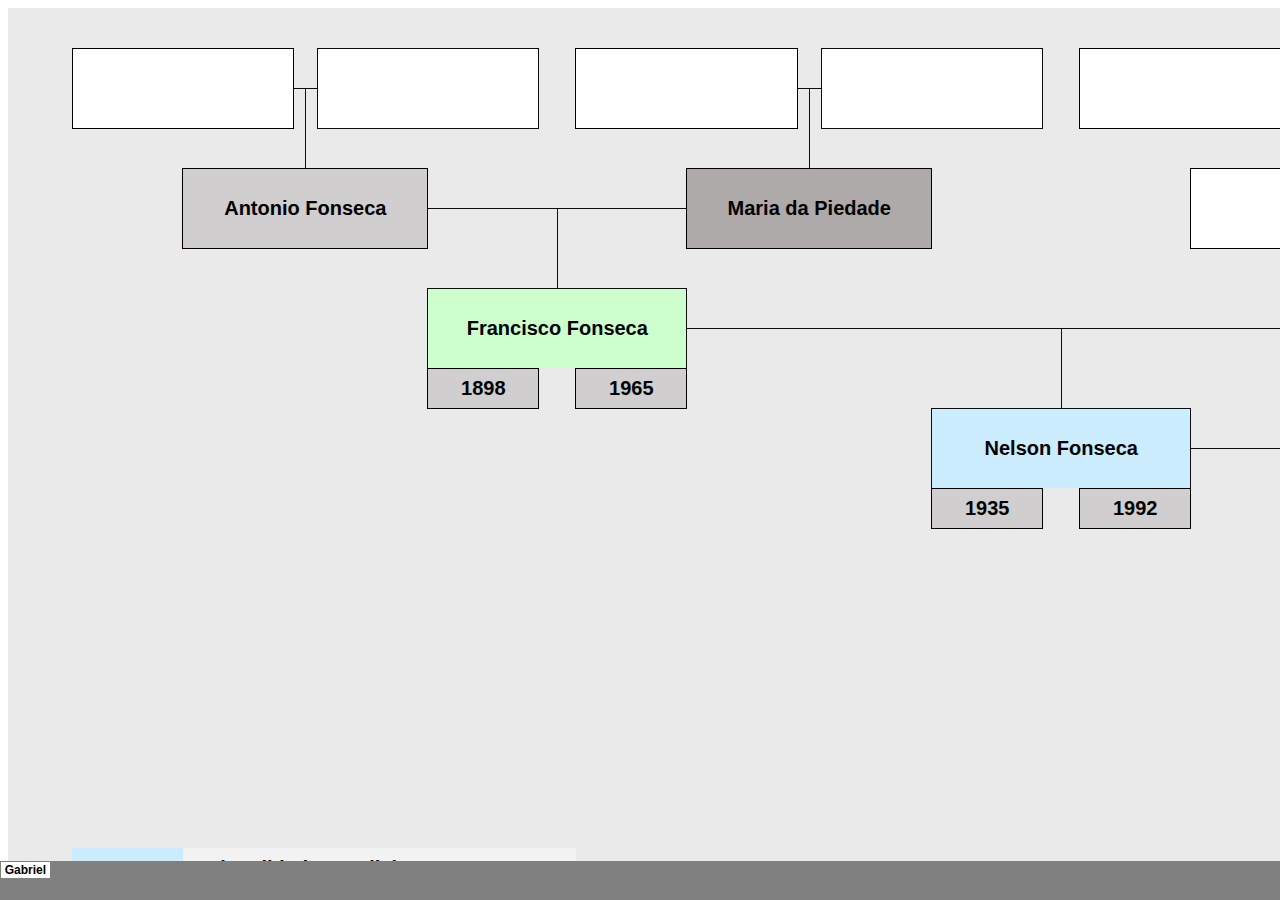
<file: index.html>
<html xmlns:v="urn:schemas-microsoft-com:vml"
xmlns:o="urn:schemas-microsoft-com:office:office"
xmlns:x="urn:schemas-microsoft-com:office:excel"
xmlns="http://www.w3.org/TR/REC-html40">

<head>
<meta name="Excel Workbook Frameset">
<meta http-equiv=Content-Type content="text/html; charset=utf-8">
<meta name=ProgId content=Excel.Sheet>
<meta name=Generator content="Microsoft Excel 15">
<link rel=File-List href="index_arquivos/filelist.xml">
<![if !supportTabStrip]>
<link id="shLink" href="index_arquivos/sheet001.html">

<link id="shLink">

<script language="JavaScript">
<!--
 var c_lTabs=1;

 var c_rgszSh=new Array(c_lTabs);
 c_rgszSh[0] = "Gabriel";



 var c_rgszClr=new Array(8);
 c_rgszClr[0]="window";
 c_rgszClr[1]="buttonface";
 c_rgszClr[2]="windowframe";
 c_rgszClr[3]="windowtext";
 c_rgszClr[4]="threedlightshadow";
 c_rgszClr[5]="threedhighlight";
 c_rgszClr[6]="threeddarkshadow";
 c_rgszClr[7]="threedshadow";

 var g_iShCur;
 var g_rglTabX=new Array(c_lTabs);

function fnGetIEVer()
{
 var ua=window.navigator.userAgent
 var msie=ua.indexOf("MSIE")
 if (msie>0 && window.navigator.platform=="Win32")
  return parseInt(ua.substring(msie+5,ua.indexOf(".", msie)));
 else
  return 0;
}

function fnBuildFrameset()
{
 var szHTML="<frameset rows=\"*,18\" border=0 width=0 frameborder=no framespacing=0>"+
  "<frame src=\""+document.all.item("shLink")[0].href+"\" name=\"frSheet\" noresize>"+
  "<frameset cols=\"54,*\" border=0 width=0 frameborder=no framespacing=0>"+
  "<frame src=\"\" name=\"frScroll\" marginwidth=0 marginheight=0 scrolling=no>"+
  "<frame src=\"\" name=\"frTabs\" marginwidth=0 marginheight=0 scrolling=no>"+
  "</frameset></frameset><plaintext>";

 with (document) {
  open("text/html","replace");
  write(szHTML);
  close();
 }

 fnBuildTabStrip();
}

function fnBuildTabStrip()
{
 var szHTML=
  "<html><head><style>.clScroll {font:8pt Courier New;color:"+c_rgszClr[6]+";cursor:default;line-height:10pt;}"+
  ".clScroll2 {font:10pt Arial;color:"+c_rgszClr[6]+";cursor:default;line-height:11pt;}</style></head>"+
  "<body onclick=\"event.returnValue=false;\" ondragstart=\"event.returnValue=false;\" onselectstart=\"event.returnValue=false;\" bgcolor="+c_rgszClr[4]+" topmargin=0 leftmargin=0><table cellpadding=0 cellspacing=0 width=100%>"+
  "<tr><td colspan=6 height=1 bgcolor="+c_rgszClr[2]+"></td></tr>"+
  "<tr><td style=\"font:1pt\">&nbsp;<td>"+
  "<td valign=top id=tdScroll class=\"clScroll\" onclick=\"parent.fnFastScrollTabs(0);\" onmouseover=\"parent.fnMouseOverScroll(0);\" onmouseout=\"parent.fnMouseOutScroll(0);\"><a>&#171;</a></td>"+
  "<td valign=top id=tdScroll class=\"clScroll2\" onclick=\"parent.fnScrollTabs(0);\" ondblclick=\"parent.fnScrollTabs(0);\" onmouseover=\"parent.fnMouseOverScroll(1);\" onmouseout=\"parent.fnMouseOutScroll(1);\"><a>&lt</a></td>"+
  "<td valign=top id=tdScroll class=\"clScroll2\" onclick=\"parent.fnScrollTabs(1);\" ondblclick=\"parent.fnScrollTabs(1);\" onmouseover=\"parent.fnMouseOverScroll(2);\" onmouseout=\"parent.fnMouseOutScroll(2);\"><a>&gt</a></td>"+
  "<td valign=top id=tdScroll class=\"clScroll\" onclick=\"parent.fnFastScrollTabs(1);\" onmouseover=\"parent.fnMouseOverScroll(3);\" onmouseout=\"parent.fnMouseOutScroll(3);\"><a>&#187;</a></td>"+
  "<td style=\"font:1pt\">&nbsp;<td></tr></table></body></html>";

 with (frames['frScroll'].document) {
  open("text/html","replace");
  write(szHTML);
  close();
 }

 szHTML =
  "<html><head>"+
  "<style>A:link,A:visited,A:active {text-decoration:none;"+"color:"+c_rgszClr[3]+";}"+
  ".clTab {cursor:hand;background:"+c_rgszClr[1]+";font:9pt Arial;padding-left:3px;padding-right:3px;text-align:center;}"+
  ".clBorder {background:"+c_rgszClr[2]+";font:1pt;}"+
  "</style></head><body onload=\"parent.fnInit();\" onselectstart=\"event.returnValue=false;\" ondragstart=\"event.returnValue=false;\" bgcolor="+c_rgszClr[4]+
  " topmargin=0 leftmargin=0><table id=tbTabs cellpadding=0 cellspacing=0>";

 var iCellCount=(c_lTabs+1)*2;

 var i;
 for (i=0;i<iCellCount;i+=2)
  szHTML+="<col width=1><col>";

 var iRow;
 for (iRow=0;iRow<6;iRow++) {

  szHTML+="<tr>";

  if (iRow==5)
   szHTML+="<td colspan="+iCellCount+"></td>";
  else {
   if (iRow==0) {
    for(i=0;i<iCellCount;i++)
     szHTML+="<td height=1 class=\"clBorder\"></td>";
   } else if (iRow==1) {
    for(i=0;i<c_lTabs;i++) {
     szHTML+="<td height=1 nowrap class=\"clBorder\">&nbsp;</td>";
     szHTML+=
      "<td id=tdTab height=1 nowrap class=\"clTab\" onmouseover=\"parent.fnMouseOverTab("+i+");\" onmouseout=\"parent.fnMouseOutTab("+i+");\">"+
      "<a href=\""+document.all.item("shLink")[i].href+"\" target=\"frSheet\" id=aTab>&nbsp;"+c_rgszSh[i]+"&nbsp;</a></td>";
    }
    szHTML+="<td id=tdTab height=1 nowrap class=\"clBorder\"><a id=aTab>&nbsp;</a></td><td width=100%></td>";
   } else if (iRow==2) {
    for (i=0;i<c_lTabs;i++)
     szHTML+="<td height=1></td><td height=1 class=\"clBorder\"></td>";
    szHTML+="<td height=1></td><td height=1></td>";
   } else if (iRow==3) {
    for (i=0;i<iCellCount;i++)
     szHTML+="<td height=1></td>";
   } else if (iRow==4) {
    for (i=0;i<c_lTabs;i++)
     szHTML+="<td height=1 width=1></td><td height=1></td>";
    szHTML+="<td height=1 width=1></td><td></td>";
   }
  }
  szHTML+="</tr>";
 }

 szHTML+="</table></body></html>";
 with (frames['frTabs'].document) {
  open("text/html","replace");
  charset=document.charset;
  write(szHTML);
  close();
 }
}

function fnInit()
{
 g_rglTabX[0]=0;
 var i;
 for (i=1;i<=c_lTabs;i++)
  with (frames['frTabs'].document.all.tbTabs.rows[1].cells[fnTabToCol(i-1)])
   g_rglTabX[i]=offsetLeft+offsetWidth-6;
}

function fnTabToCol(iTab)
{
 return 2*iTab+1;
}

function fnNextTab(fDir)
{
 var iNextTab=-1;
 var i;

 with (frames['frTabs'].document.body) {
  if (fDir==0) {
   if (scrollLeft>0) {
    for (i=0;i<c_lTabs&&g_rglTabX[i]<scrollLeft;i++);
    if (i<c_lTabs)
     iNextTab=i-1;
   }
  } else {
   if (g_rglTabX[c_lTabs]+6>offsetWidth+scrollLeft) {
    for (i=0;i<c_lTabs&&g_rglTabX[i]<=scrollLeft;i++);
    if (i<c_lTabs)
     iNextTab=i;
   }
  }
 }
 return iNextTab;
}

function fnScrollTabs(fDir)
{
 var iNextTab=fnNextTab(fDir);

 if (iNextTab>=0) {
  frames['frTabs'].scroll(g_rglTabX[iNextTab],0);
  return true;
 } else
  return false;
}

function fnFastScrollTabs(fDir)
{
 if (c_lTabs>16)
  frames['frTabs'].scroll(g_rglTabX[fDir?c_lTabs-1:0],0);
 else
  if (fnScrollTabs(fDir)>0) window.setTimeout("fnFastScrollTabs("+fDir+");",5);
}

function fnSetTabProps(iTab,fActive)
{
 var iCol=fnTabToCol(iTab);
 var i;

 if (iTab>=0) {
  with (frames['frTabs'].document.all) {
   with (tbTabs) {
    for (i=0;i<=4;i++) {
     with (rows[i]) {
      if (i==0)
       cells[iCol].style.background=c_rgszClr[fActive?0:2];
      else if (i>0 && i<4) {
       if (fActive) {
        cells[iCol-1].style.background=c_rgszClr[2];
        cells[iCol].style.background=c_rgszClr[0];
        cells[iCol+1].style.background=c_rgszClr[2];
       } else {
        if (i==1) {
         cells[iCol-1].style.background=c_rgszClr[2];
         cells[iCol].style.background=c_rgszClr[1];
         cells[iCol+1].style.background=c_rgszClr[2];
        } else {
         cells[iCol-1].style.background=c_rgszClr[4];
         cells[iCol].style.background=c_rgszClr[(i==2)?2:4];
         cells[iCol+1].style.background=c_rgszClr[4];
        }
       }
      } else
       cells[iCol].style.background=c_rgszClr[fActive?2:4];
     }
    }
   }
   with (aTab[iTab].style) {
    cursor=(fActive?"default":"hand");
    color=c_rgszClr[3];
   }
  }
 }
}

function fnMouseOverScroll(iCtl)
{
 frames['frScroll'].document.all.tdScroll[iCtl].style.color=c_rgszClr[7];
}

function fnMouseOutScroll(iCtl)
{
 frames['frScroll'].document.all.tdScroll[iCtl].style.color=c_rgszClr[6];
}

function fnMouseOverTab(iTab)
{
 if (iTab!=g_iShCur) {
  var iCol=fnTabToCol(iTab);
  with (frames['frTabs'].document.all) {
   tdTab[iTab].style.background=c_rgszClr[5];
  }
 }
}

function fnMouseOutTab(iTab)
{
 if (iTab>=0) {
  var elFrom=frames['frTabs'].event.srcElement;
  var elTo=frames['frTabs'].event.toElement;

  if ((!elTo) ||
   (elFrom.tagName==elTo.tagName) ||
   (elTo.tagName=="A" && elTo.parentElement!=elFrom) ||
   (elFrom.tagName=="A" && elFrom.parentElement!=elTo)) {

   if (iTab!=g_iShCur) {
    with (frames['frTabs'].document.all) {
     tdTab[iTab].style.background=c_rgszClr[1];
    }
   }
  }
 }
}

function fnSetActiveSheet(iSh)
{
 if (iSh!=g_iShCur) {
  fnSetTabProps(g_iShCur,false);
  fnSetTabProps(iSh,true);
  g_iShCur=iSh;
 }
}

 window.g_iIEVer=fnGetIEVer();
 if (window.g_iIEVer>=4)
  fnBuildFrameset();
//-->
</script>
<![endif]><!--[if gte mso 9]><xml>
 <x:ExcelWorkbook>
  <x:ExcelWorksheets>
   <x:ExcelWorksheet>
    <x:Name>Gabriel</x:Name>
    <x:WorksheetSource HRef="index_arquivos/sheet001.html"/>
   </x:ExcelWorksheet>
  </x:ExcelWorksheets>
  <x:Stylesheet HRef="index_arquivos/stylesheet.css"/>
  <x:WindowHeight>11160</x:WindowHeight>
  <x:WindowWidth>20730</x:WindowWidth>
  <x:WindowTopX>32767</x:WindowTopX>
  <x:WindowTopY>32767</x:WindowTopY>
  <x:ProtectStructure>False</x:ProtectStructure>
  <x:ProtectWindows>False</x:ProtectWindows>
 </x:ExcelWorkbook>
</xml><![endif]-->
</head>

<frameset rows="*,39" border=0 width=0 frameborder=no framespacing=0>
 <frame src="index_arquivos/sheet001.html" name="frSheet">
 <frame src="index_arquivos/tabstrip.html" name="frTabs" marginwidth=0 marginheight=0>
 <noframes>
  <body>
   <p>Esta página usa quadros, mas o seu navegador não dá suporte para eles.</p>
  </body>
 </noframes>
</frameset>
</html>
</file>
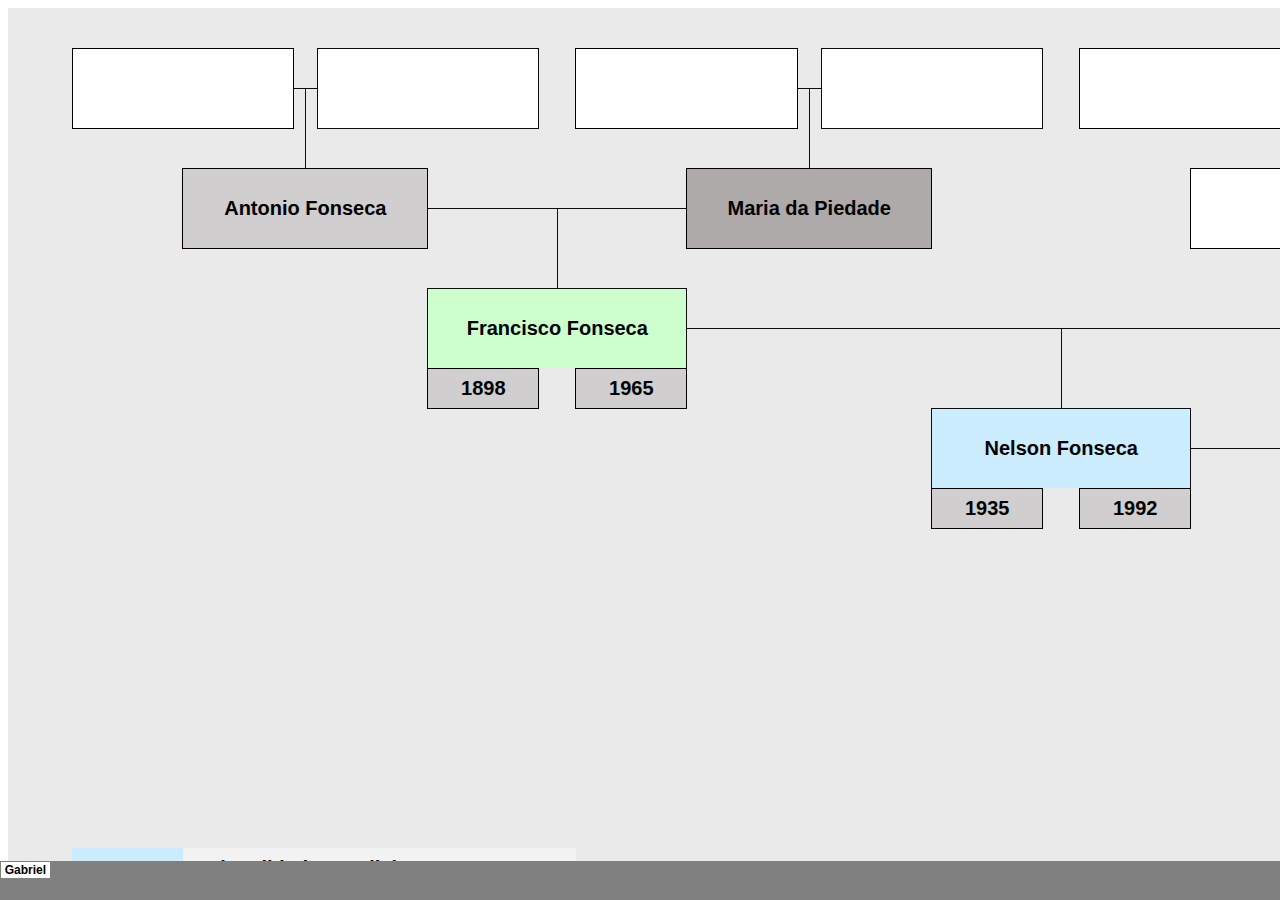
<file: index_arquivos/sheet001.html>
<html xmlns:v="urn:schemas-microsoft-com:vml"
xmlns:o="urn:schemas-microsoft-com:office:office"
xmlns:x="urn:schemas-microsoft-com:office:excel"
xmlns="http://www.w3.org/TR/REC-html40">

<head>
<meta http-equiv=Content-Type content="text/html; charset=utf-8">
<meta name=ProgId content=Excel.Sheet>
<meta name=Generator content="Microsoft Excel 15">
<link id=Main-File rel=Main-File href="../index.html">
<link rel=File-List href=filelist.xml>
<link rel=Stylesheet href=stylesheet.css>
<style>
<!--table
	{mso-displayed-decimal-separator:"\.";
	mso-displayed-thousand-separator:"\,";}
@page
	{margin:.79in .51in .79in .51in;
	mso-header-margin:.31in;
	mso-footer-margin:.31in;}
-->
</style>
<![if !supportTabStrip]><script language="JavaScript">
<!--
function fnUpdateTabs()
 {
  if (parent.window.g_iIEVer>=4) {
   if (parent.document.readyState=="complete"
    && parent.frames['frTabs'].document.readyState=="complete")
   parent.fnSetActiveSheet(0);
  else
   window.setTimeout("fnUpdateTabs();",150);
 }
}

if (window.name!="frSheet")
 window.location.replace("../index.html");
else
 fnUpdateTabs();
//-->
</script>
<![endif]>
</head>

<body link="#0563C1" vlink="#954F72">

<table border=0 cellpadding=0 cellspacing=0 width=8122 style='border-collapse:
 collapse;table-layout:fixed;width:6116pt'>
 <col width=64 style='width:48pt'>
 <col width=110 span=2 style='mso-width-source:userset;mso-width-alt:4022;
 width:83pt'>
 <col width=12 span=2 style='mso-width-source:userset;mso-width-alt:438;
 width:9pt'>
 <col width=110 span=2 style='mso-width-source:userset;mso-width-alt:4022;
 width:83pt'>
 <col width=19 span=2 style='mso-width-source:userset;mso-width-alt:694;
 width:14pt'>
 <col width=110 span=2 style='mso-width-source:userset;mso-width-alt:4022;
 width:83pt'>
 <col width=12 span=2 style='mso-width-source:userset;mso-width-alt:438;
 width:9pt'>
 <col width=110 span=2 style='mso-width-source:userset;mso-width-alt:4022;
 width:83pt'>
 <col width=19 span=2 style='mso-width-source:userset;mso-width-alt:694;
 width:14pt'>
 <col width=110 span=2 style='mso-width-source:userset;mso-width-alt:4022;
 width:83pt'>
 <col width=12 span=2 style='mso-width-source:userset;mso-width-alt:438;
 width:9pt'>
 <col width=110 span=2 style='mso-width-source:userset;mso-width-alt:4022;
 width:83pt'>
 <col width=19 span=2 style='mso-width-source:userset;mso-width-alt:694;
 width:14pt'>
 <col width=110 span=2 style='mso-width-source:userset;mso-width-alt:4022;
 width:83pt'>
 <col width=12 span=2 style='mso-width-source:userset;mso-width-alt:438;
 width:9pt'>
 <col width=110 span=2 style='mso-width-source:userset;mso-width-alt:4022;
 width:83pt'>
 <col width=19 span=2 style='mso-width-source:userset;mso-width-alt:694;
 width:14pt'>
 <col width=110 span=2 style='mso-width-source:userset;mso-width-alt:4022;
 width:83pt'>
 <col width=12 span=2 style='mso-width-source:userset;mso-width-alt:438;
 width:9pt'>
 <col width=110 span=2 style='mso-width-source:userset;mso-width-alt:4022;
 width:83pt'>
 <col width=19 span=2 style='mso-width-source:userset;mso-width-alt:694;
 width:14pt'>
 <col width=110 span=2 style='mso-width-source:userset;mso-width-alt:4022;
 width:83pt'>
 <col width=12 span=2 style='mso-width-source:userset;mso-width-alt:438;
 width:9pt'>
 <col width=110 span=2 style='mso-width-source:userset;mso-width-alt:4022;
 width:83pt'>
 <col width=19 span=2 style='mso-width-source:userset;mso-width-alt:694;
 width:14pt'>
 <col width=110 span=2 style='mso-width-source:userset;mso-width-alt:4022;
 width:83pt'>
 <col width=12 span=2 style='mso-width-source:userset;mso-width-alt:438;
 width:9pt'>
 <col width=110 span=2 style='mso-width-source:userset;mso-width-alt:4022;
 width:83pt'>
 <col width=19 span=2 style='mso-width-source:userset;mso-width-alt:694;
 width:14pt'>
 <col width=110 span=2 style='mso-width-source:userset;mso-width-alt:4022;
 width:83pt'>
 <col width=12 span=2 style='mso-width-source:userset;mso-width-alt:438;
 width:9pt'>
 <col width=110 span=2 style='mso-width-source:userset;mso-width-alt:4022;
 width:83pt'>
 <col width=19 span=2 style='mso-width-source:userset;mso-width-alt:694;
 width:14pt'>
 <col width=110 span=2 style='mso-width-source:userset;mso-width-alt:4022;
 width:83pt'>
 <col width=12 span=2 style='mso-width-source:userset;mso-width-alt:438;
 width:9pt'>
 <col width=110 span=2 style='mso-width-source:userset;mso-width-alt:4022;
 width:83pt'>
 <col width=19 span=2 style='mso-width-source:userset;mso-width-alt:694;
 width:14pt'>
 <col width=110 span=2 style='mso-width-source:userset;mso-width-alt:4022;
 width:83pt'>
 <col width=12 span=2 style='mso-width-source:userset;mso-width-alt:438;
 width:9pt'>
 <col width=110 span=2 style='mso-width-source:userset;mso-width-alt:4022;
 width:83pt'>
 <col width=19 span=2 style='mso-width-source:userset;mso-width-alt:694;
 width:14pt'>
 <col width=110 span=2 style='mso-width-source:userset;mso-width-alt:4022;
 width:83pt'>
 <col width=12 span=2 style='mso-width-source:userset;mso-width-alt:438;
 width:9pt'>
 <col width=110 span=2 style='mso-width-source:userset;mso-width-alt:4022;
 width:83pt'>
 <col width=19 span=2 style='mso-width-source:userset;mso-width-alt:694;
 width:14pt'>
 <col width=110 span=2 style='mso-width-source:userset;mso-width-alt:4022;
 width:83pt'>
 <col width=12 span=2 style='mso-width-source:userset;mso-width-alt:438;
 width:9pt'>
 <col width=110 span=2 style='mso-width-source:userset;mso-width-alt:4022;
 width:83pt'>
 <col width=19 span=2 style='mso-width-source:userset;mso-width-alt:694;
 width:14pt'>
 <col width=110 span=2 style='mso-width-source:userset;mso-width-alt:4022;
 width:83pt'>
 <col width=12 span=2 style='mso-width-source:userset;mso-width-alt:438;
 width:9pt'>
 <col width=110 span=2 style='mso-width-source:userset;mso-width-alt:4022;
 width:83pt'>
 <col width=19 span=2 style='mso-width-source:userset;mso-width-alt:694;
 width:14pt'>
 <col width=110 span=2 style='mso-width-source:userset;mso-width-alt:4022;
 width:83pt'>
 <col width=12 span=2 style='mso-width-source:userset;mso-width-alt:438;
 width:9pt'>
 <col width=110 span=2 style='mso-width-source:userset;mso-width-alt:4022;
 width:83pt'>
 <col width=19 span=2 style='mso-width-source:userset;mso-width-alt:694;
 width:14pt'>
 <col width=110 span=2 style='mso-width-source:userset;mso-width-alt:4022;
 width:83pt'>
 <col width=12 span=2 style='mso-width-source:userset;mso-width-alt:438;
 width:9pt'>
 <col width=110 span=2 style='mso-width-source:userset;mso-width-alt:4022;
 width:83pt'>
 <col width=19 span=2 style='mso-width-source:userset;mso-width-alt:694;
 width:14pt'>
 <col width=110 span=2 style='mso-width-source:userset;mso-width-alt:4022;
 width:83pt'>
 <col width=12 span=2 style='mso-width-source:userset;mso-width-alt:438;
 width:9pt'>
 <col width=110 span=2 style='mso-width-source:userset;mso-width-alt:4022;
 width:83pt'>
 <col width=64 style='width:48pt'>
 <tr height=40 style='mso-height-source:userset;height:30.0pt'>
  <td height=40 class=xl67 width=64 style='height:30.0pt;width:48pt'>&nbsp;</td>
  <td class=xl67 width=110 style='width:83pt'>&nbsp;</td>
  <td class=xl67 width=110 style='width:83pt'>&nbsp;</td>
  <td class=xl67 width=12 style='width:9pt'>&nbsp;</td>
  <td class=xl67 width=12 style='width:9pt'>&nbsp;</td>
  <td class=xl67 width=110 style='width:83pt'>&nbsp;</td>
  <td class=xl67 width=110 style='width:83pt'>&nbsp;</td>
  <td class=xl67 width=19 style='width:14pt'>&nbsp;</td>
  <td class=xl67 width=19 style='width:14pt'>&nbsp;</td>
  <td class=xl67 width=110 style='width:83pt'>&nbsp;</td>
  <td class=xl67 width=110 style='width:83pt'>&nbsp;</td>
  <td class=xl67 width=12 style='width:9pt'>&nbsp;</td>
  <td class=xl67 width=12 style='width:9pt'>&nbsp;</td>
  <td class=xl67 width=110 style='width:83pt'>&nbsp;</td>
  <td class=xl67 width=110 style='width:83pt'>&nbsp;</td>
  <td class=xl67 width=19 style='width:14pt'>&nbsp;</td>
  <td class=xl67 width=19 style='width:14pt'>&nbsp;</td>
  <td class=xl67 width=110 style='width:83pt'>&nbsp;</td>
  <td class=xl67 width=110 style='width:83pt'>&nbsp;</td>
  <td class=xl67 width=12 style='width:9pt'>&nbsp;</td>
  <td class=xl67 width=12 style='width:9pt'>&nbsp;</td>
  <td class=xl67 width=110 style='width:83pt'>&nbsp;</td>
  <td class=xl67 width=110 style='width:83pt'>&nbsp;</td>
  <td class=xl67 width=19 style='width:14pt'>&nbsp;</td>
  <td class=xl67 width=19 style='width:14pt'>&nbsp;</td>
  <td class=xl67 width=110 style='width:83pt'>&nbsp;</td>
  <td class=xl67 width=110 style='width:83pt'>&nbsp;</td>
  <td class=xl67 width=12 style='width:9pt'>&nbsp;</td>
  <td class=xl67 width=12 style='width:9pt'>&nbsp;</td>
  <td class=xl67 width=110 style='width:83pt'>&nbsp;</td>
  <td class=xl67 width=110 style='width:83pt'>&nbsp;</td>
  <td class=xl67 width=19 style='width:14pt'>&nbsp;</td>
  <td class=xl67 width=19 style='width:14pt'>&nbsp;</td>
  <td class=xl67 width=110 style='width:83pt'>&nbsp;</td>
  <td class=xl67 width=110 style='width:83pt'>&nbsp;</td>
  <td class=xl67 width=12 style='width:9pt'>&nbsp;</td>
  <td class=xl67 width=12 style='width:9pt'>&nbsp;</td>
  <td class=xl67 width=110 style='width:83pt'>&nbsp;</td>
  <td class=xl67 width=110 style='width:83pt'>&nbsp;</td>
  <td class=xl67 width=19 style='width:14pt'>&nbsp;</td>
  <td class=xl67 width=19 style='width:14pt'>&nbsp;</td>
  <td class=xl67 width=110 style='width:83pt'>&nbsp;</td>
  <td class=xl67 width=110 style='width:83pt'>&nbsp;</td>
  <td class=xl67 width=12 style='width:9pt'>&nbsp;</td>
  <td class=xl67 width=12 style='width:9pt'>&nbsp;</td>
  <td class=xl67 width=110 style='width:83pt'>&nbsp;</td>
  <td class=xl67 width=110 style='width:83pt'>&nbsp;</td>
  <td class=xl67 width=19 style='width:14pt'>&nbsp;</td>
  <td class=xl67 width=19 style='width:14pt'>&nbsp;</td>
  <td class=xl67 width=110 style='width:83pt'>&nbsp;</td>
  <td class=xl67 width=110 style='width:83pt'>&nbsp;</td>
  <td class=xl67 width=12 style='width:9pt'>&nbsp;</td>
  <td class=xl67 width=12 style='width:9pt'>&nbsp;</td>
  <td class=xl67 width=110 style='width:83pt'>&nbsp;</td>
  <td class=xl67 width=110 style='width:83pt'>&nbsp;</td>
  <td class=xl67 width=19 style='width:14pt'>&nbsp;</td>
  <td class=xl67 width=19 style='width:14pt'>&nbsp;</td>
  <td class=xl67 width=110 style='width:83pt'>&nbsp;</td>
  <td class=xl67 width=110 style='width:83pt'>&nbsp;</td>
  <td class=xl67 width=12 style='width:9pt'>&nbsp;</td>
  <td class=xl67 width=12 style='width:9pt'>&nbsp;</td>
  <td class=xl67 width=110 style='width:83pt'>&nbsp;</td>
  <td class=xl67 width=110 style='width:83pt'>&nbsp;</td>
  <td class=xl67 width=19 style='width:14pt'>&nbsp;</td>
  <td class=xl67 width=19 style='width:14pt'>&nbsp;</td>
  <td class=xl67 width=110 style='width:83pt'>&nbsp;</td>
  <td class=xl67 width=110 style='width:83pt'>&nbsp;</td>
  <td class=xl67 width=12 style='width:9pt'>&nbsp;</td>
  <td class=xl67 width=12 style='width:9pt'>&nbsp;</td>
  <td class=xl67 width=110 style='width:83pt'>&nbsp;</td>
  <td class=xl67 width=110 style='width:83pt'>&nbsp;</td>
  <td class=xl67 width=19 style='width:14pt'>&nbsp;</td>
  <td class=xl67 width=19 style='width:14pt'>&nbsp;</td>
  <td class=xl67 width=110 style='width:83pt'>&nbsp;</td>
  <td class=xl67 width=110 style='width:83pt'>&nbsp;</td>
  <td class=xl67 width=12 style='width:9pt'>&nbsp;</td>
  <td class=xl67 width=12 style='width:9pt'>&nbsp;</td>
  <td class=xl67 width=110 style='width:83pt'>&nbsp;</td>
  <td class=xl67 width=110 style='width:83pt'>&nbsp;</td>
  <td class=xl67 width=19 style='width:14pt'>&nbsp;</td>
  <td class=xl67 width=19 style='width:14pt'>&nbsp;</td>
  <td class=xl67 width=110 style='width:83pt'>&nbsp;</td>
  <td class=xl67 width=110 style='width:83pt'>&nbsp;</td>
  <td class=xl67 width=12 style='width:9pt'>&nbsp;</td>
  <td class=xl67 width=12 style='width:9pt'>&nbsp;</td>
  <td class=xl67 width=110 style='width:83pt'>&nbsp;</td>
  <td class=xl67 width=110 style='width:83pt'>&nbsp;</td>
  <td class=xl67 width=19 style='width:14pt'>&nbsp;</td>
  <td class=xl67 width=19 style='width:14pt'>&nbsp;</td>
  <td class=xl67 width=110 style='width:83pt'>&nbsp;</td>
  <td class=xl67 width=110 style='width:83pt'>&nbsp;</td>
  <td class=xl67 width=12 style='width:9pt'>&nbsp;</td>
  <td class=xl67 width=12 style='width:9pt'>&nbsp;</td>
  <td class=xl67 width=110 style='width:83pt'>&nbsp;</td>
  <td class=xl67 width=110 style='width:83pt'>&nbsp;</td>
  <td class=xl67 width=19 style='width:14pt'>&nbsp;</td>
  <td class=xl67 width=19 style='width:14pt'>&nbsp;</td>
  <td class=xl67 width=110 style='width:83pt'>&nbsp;</td>
  <td class=xl67 width=110 style='width:83pt'>&nbsp;</td>
  <td class=xl67 width=12 style='width:9pt'>&nbsp;</td>
  <td class=xl67 width=12 style='width:9pt'>&nbsp;</td>
  <td class=xl67 width=110 style='width:83pt'>&nbsp;</td>
  <td class=xl67 width=110 style='width:83pt'>&nbsp;</td>
  <td class=xl67 width=19 style='width:14pt'>&nbsp;</td>
  <td class=xl67 width=19 style='width:14pt'>&nbsp;</td>
  <td class=xl67 width=110 style='width:83pt'>&nbsp;</td>
  <td class=xl67 width=110 style='width:83pt'>&nbsp;</td>
  <td class=xl67 width=12 style='width:9pt'>&nbsp;</td>
  <td class=xl67 width=12 style='width:9pt'>&nbsp;</td>
  <td class=xl67 width=110 style='width:83pt'>&nbsp;</td>
  <td class=xl67 width=110 style='width:83pt'>&nbsp;</td>
  <td class=xl67 width=19 style='width:14pt'>&nbsp;</td>
  <td class=xl67 width=19 style='width:14pt'>&nbsp;</td>
  <td class=xl67 width=110 style='width:83pt'>&nbsp;</td>
  <td class=xl67 width=110 style='width:83pt'>&nbsp;</td>
  <td class=xl67 width=12 style='width:9pt'>&nbsp;</td>
  <td class=xl67 width=12 style='width:9pt'>&nbsp;</td>
  <td class=xl67 width=110 style='width:83pt'>&nbsp;</td>
  <td class=xl67 width=110 style='width:83pt'>&nbsp;</td>
  <td class=xl67 width=19 style='width:14pt'>&nbsp;</td>
  <td class=xl67 width=19 style='width:14pt'>&nbsp;</td>
  <td class=xl67 width=110 style='width:83pt'>&nbsp;</td>
  <td class=xl67 width=110 style='width:83pt'>&nbsp;</td>
  <td class=xl67 width=12 style='width:9pt'>&nbsp;</td>
  <td class=xl67 width=12 style='width:9pt'>&nbsp;</td>
  <td class=xl67 width=110 style='width:83pt'>&nbsp;</td>
  <td class=xl67 width=110 style='width:83pt'>&nbsp;</td>
  <td class=xl67 width=64 style='width:48pt'>&nbsp;</td>
 </tr>
 <tr height=40 style='mso-height-source:userset;height:30.0pt'>
  <td height=40 class=xl67 style='height:30.0pt'>&nbsp;</td>
  <td colspan=2 rowspan=2 class=xl91 width=220 style='border-right:1.0pt solid black;
  border-bottom:1.0pt solid black;width:166pt'>&nbsp;</td>
  <td class=xl73>&nbsp;</td>
  <td class=xl69>&nbsp;</td>
  <td colspan=2 rowspan=2 class=xl87 width=220 style='border-right:1.0pt solid #0D0D0D;
  border-bottom:1.0pt solid #0D0D0D;width:166pt'>&nbsp;</td>
  <td class=xl74>&nbsp;</td>
  <td class=xl67>&nbsp;</td>
  <td colspan=2 rowspan=2 class=xl91 width=220 style='border-right:1.0pt solid black;
  border-bottom:1.0pt solid black;width:166pt'>&nbsp;</td>
  <td class=xl73>&nbsp;</td>
  <td class=xl69>&nbsp;</td>
  <td colspan=2 rowspan=2 class=xl87 width=220 style='border-right:1.0pt solid #0D0D0D;
  border-bottom:1.0pt solid #0D0D0D;width:166pt'>&nbsp;</td>
  <td class=xl74>&nbsp;</td>
  <td class=xl67>&nbsp;</td>
  <td colspan=2 rowspan=2 class=xl91 width=220 style='border-right:1.0pt solid black;
  border-bottom:1.0pt solid black;width:166pt'>&nbsp;</td>
  <td class=xl73>&nbsp;</td>
  <td class=xl69>&nbsp;</td>
  <td colspan=2 rowspan=2 class=xl87 width=220 style='border-right:1.0pt solid #0D0D0D;
  border-bottom:1.0pt solid #0D0D0D;width:166pt'>&nbsp;</td>
  <td class=xl74>&nbsp;</td>
  <td class=xl67>&nbsp;</td>
  <td colspan=2 rowspan=2 class=xl91 width=220 style='border-right:1.0pt solid black;
  border-bottom:1.0pt solid black;width:166pt'>&nbsp;</td>
  <td class=xl73>&nbsp;</td>
  <td class=xl69>&nbsp;</td>
  <td colspan=2 rowspan=2 class=xl87 width=220 style='border-right:1.0pt solid #0D0D0D;
  border-bottom:1.0pt solid #0D0D0D;width:166pt'>&nbsp;</td>
  <td class=xl74>&nbsp;</td>
  <td class=xl67>&nbsp;</td>
  <td colspan=2 rowspan=2 class=xl91 width=220 style='border-right:1.0pt solid black;
  border-bottom:1.0pt solid black;width:166pt'>&nbsp;</td>
  <td class=xl73>&nbsp;</td>
  <td class=xl69>&nbsp;</td>
  <td colspan=2 rowspan=2 class=xl91 width=220 style='border-right:1.0pt solid black;
  border-bottom:1.0pt solid black;width:166pt'>&nbsp;</td>
  <td class=xl74>&nbsp;</td>
  <td class=xl67>&nbsp;</td>
  <td colspan=2 rowspan=2 class=xl91 width=220 style='border-right:1.0pt solid black;
  border-bottom:1.0pt solid black;width:166pt'>&nbsp;</td>
  <td class=xl73>&nbsp;</td>
  <td class=xl69>&nbsp;</td>
  <td colspan=2 rowspan=2 class=xl91 width=220 style='border-right:1.0pt solid black;
  border-bottom:1.0pt solid black;width:166pt'>&nbsp;</td>
  <td class=xl74>&nbsp;</td>
  <td class=xl67>&nbsp;</td>
  <td colspan=2 rowspan=2 class=xl91 width=220 style='border-right:1.0pt solid black;
  border-bottom:1.0pt solid black;width:166pt'>&nbsp;</td>
  <td class=xl73>&nbsp;</td>
  <td class=xl69>&nbsp;</td>
  <td colspan=2 rowspan=2 class=xl91 width=220 style='border-right:1.0pt solid black;
  border-bottom:1.0pt solid black;width:166pt'>&nbsp;</td>
  <td class=xl74>&nbsp;</td>
  <td class=xl67>&nbsp;</td>
  <td colspan=2 rowspan=2 class=xl91 width=220 style='border-right:1.0pt solid black;
  border-bottom:1.0pt solid black;width:166pt'>&nbsp;</td>
  <td class=xl73>&nbsp;</td>
  <td class=xl69>&nbsp;</td>
  <td colspan=2 rowspan=2 class=xl91 width=220 style='border-right:1.0pt solid black;
  border-bottom:1.0pt solid black;width:166pt'>&nbsp;</td>
  <td class=xl67>&nbsp;</td>
  <td class=xl67>&nbsp;</td>
  <td colspan=2 rowspan=2 class=xl91 width=220 style='border-right:1.0pt solid black;
  border-bottom:1.0pt solid black;width:166pt'>&nbsp;</td>
  <td class=xl73>&nbsp;</td>
  <td class=xl69>&nbsp;</td>
  <td colspan=2 rowspan=2 class=xl87 width=220 style='border-right:1.0pt solid #0D0D0D;
  border-bottom:1.0pt solid #0D0D0D;width:166pt'>&nbsp;</td>
  <td class=xl74>&nbsp;</td>
  <td class=xl67>&nbsp;</td>
  <td colspan=2 rowspan=2 class=xl91 width=220 style='border-right:1.0pt solid black;
  border-bottom:1.0pt solid black;width:166pt'>&nbsp;</td>
  <td class=xl73>&nbsp;</td>
  <td class=xl69>&nbsp;</td>
  <td colspan=2 rowspan=2 class=xl87 width=220 style='border-right:1.0pt solid #0D0D0D;
  border-bottom:1.0pt solid #0D0D0D;width:166pt'>&nbsp;</td>
  <td class=xl74>&nbsp;</td>
  <td class=xl67>&nbsp;</td>
  <td colspan=2 rowspan=2 class=xl91 width=220 style='border-right:1.0pt solid black;
  border-bottom:1.0pt solid black;width:166pt'>&nbsp;</td>
  <td class=xl73>&nbsp;</td>
  <td class=xl69>&nbsp;</td>
  <td colspan=2 rowspan=2 class=xl87 width=220 style='border-right:1.0pt solid #0D0D0D;
  border-bottom:1.0pt solid #0D0D0D;width:166pt'>&nbsp;</td>
  <td class=xl74>&nbsp;</td>
  <td class=xl67>&nbsp;</td>
  <td colspan=2 rowspan=2 class=xl91 width=220 style='border-right:1.0pt solid black;
  border-bottom:1.0pt solid black;width:166pt'>&nbsp;</td>
  <td class=xl73>&nbsp;</td>
  <td class=xl69>&nbsp;</td>
  <td colspan=2 rowspan=2 class=xl87 width=220 style='border-right:1.0pt solid #0D0D0D;
  border-bottom:1.0pt solid #0D0D0D;width:166pt'>&nbsp;</td>
  <td class=xl74>&nbsp;</td>
  <td class=xl67>&nbsp;</td>
  <td colspan=2 rowspan=2 class=xl101 width=220 style='border-right:1.0pt solid #0D0D0D;
  border-bottom:1.0pt solid #0D0D0D;width:166pt'>Manuel Morgado</td>
  <td class=xl73>&nbsp;</td>
  <td class=xl69>&nbsp;</td>
  <td colspan=2 rowspan=2 class=xl101 width=220 style='border-right:1.0pt solid #0D0D0D;
  border-bottom:1.0pt solid #0D0D0D;width:166pt'>Maria Luiza</td>
  <td class=xl74>&nbsp;</td>
  <td class=xl67>&nbsp;</td>
  <td colspan=2 rowspan=2 class=xl101 width=220 style='border-right:1.0pt solid #0D0D0D;
  border-bottom:1.0pt solid #0D0D0D;width:166pt'>Manuel dos Santos</td>
  <td class=xl73>&nbsp;</td>
  <td class=xl69>&nbsp;</td>
  <td colspan=2 rowspan=2 class=xl101 width=220 style='border-right:1.0pt solid #0D0D0D;
  border-bottom:1.0pt solid #0D0D0D;width:166pt'>Ana Tomásia</td>
  <td class=xl74>&nbsp;</td>
  <td class=xl67>&nbsp;</td>
  <td colspan=2 rowspan=2 class=xl87 width=220 style='border-right:1.0pt solid #0D0D0D;
  border-bottom:1.0pt solid #0D0D0D;width:166pt'>&nbsp;</td>
  <td class=xl73>&nbsp;</td>
  <td class=xl69>&nbsp;</td>
  <td colspan=2 rowspan=2 class=xl87 width=220 style='border-right:1.0pt solid #0D0D0D;
  border-bottom:1.0pt solid #0D0D0D;width:166pt'>&nbsp;</td>
  <td class=xl74>&nbsp;</td>
  <td class=xl67>&nbsp;</td>
  <td colspan=2 rowspan=2 class=xl87 width=220 style='border-right:1.0pt solid #0D0D0D;
  border-bottom:1.0pt solid #0D0D0D;width:166pt'>&nbsp;</td>
  <td class=xl73>&nbsp;</td>
  <td class=xl69>&nbsp;</td>
  <td colspan=2 rowspan=2 class=xl87 width=220 style='border-right:1.0pt solid #0D0D0D;
  border-bottom:1.0pt solid #0D0D0D;width:166pt'>&nbsp;</td>
  <td class=xl67>&nbsp;</td>
 </tr>
 <tr height=40 style='mso-height-source:userset;height:30.0pt'>
  <td height=40 class=xl67 style='height:30.0pt'>&nbsp;</td>
  <td class=xl76 style='border-top:none;border-left:none'>&nbsp;</td>
  <td class=xl67>&nbsp;</td>
  <td class=xl74>&nbsp;</td>
  <td class=xl67>&nbsp;</td>
  <td class=xl76 style='border-top:none;border-left:none'>&nbsp;</td>
  <td class=xl67>&nbsp;</td>
  <td class=xl74>&nbsp;</td>
  <td class=xl67>&nbsp;</td>
  <td class=xl76 style='border-top:none;border-left:none'>&nbsp;</td>
  <td class=xl67>&nbsp;</td>
  <td class=xl74>&nbsp;</td>
  <td class=xl67>&nbsp;</td>
  <td class=xl74>&nbsp;</td>
  <td class=xl75 style='border-top:none'>&nbsp;</td>
  <td class=xl74>&nbsp;</td>
  <td class=xl67>&nbsp;</td>
  <td class=xl76 style='border-top:none;border-left:none'>&nbsp;</td>
  <td class=xl67>&nbsp;</td>
  <td class=xl74>&nbsp;</td>
  <td class=xl67>&nbsp;</td>
  <td class=xl76 style='border-top:none;border-left:none'>&nbsp;</td>
  <td class=xl67>&nbsp;</td>
  <td class=xl74>&nbsp;</td>
  <td class=xl67>&nbsp;</td>
  <td class=xl76 style='border-top:none;border-left:none'>&nbsp;</td>
  <td class=xl67>&nbsp;</td>
  <td class=xl74>&nbsp;</td>
  <td class=xl67>&nbsp;</td>
  <td class=xl74>&nbsp;</td>
  <td class=xl75 style='border-top:none'>&nbsp;</td>
  <td class=xl67>&nbsp;</td>
  <td class=xl67>&nbsp;</td>
  <td class=xl76 style='border-top:none;border-left:none'>&nbsp;</td>
  <td class=xl67>&nbsp;</td>
  <td class=xl74>&nbsp;</td>
  <td class=xl67>&nbsp;</td>
  <td class=xl76 style='border-top:none;border-left:none'>&nbsp;</td>
  <td class=xl67>&nbsp;</td>
  <td class=xl74>&nbsp;</td>
  <td class=xl67>&nbsp;</td>
  <td class=xl76 style='border-top:none;border-left:none'>&nbsp;</td>
  <td class=xl67>&nbsp;</td>
  <td class=xl74>&nbsp;</td>
  <td class=xl67>&nbsp;</td>
  <td class=xl74>&nbsp;</td>
  <td class=xl75 style='border-top:none'>&nbsp;</td>
  <td class=xl74>&nbsp;</td>
  <td class=xl67>&nbsp;</td>
  <td class=xl76 style='border-top:none'>&nbsp;</td>
  <td class=xl67>&nbsp;</td>
  <td class=xl74>&nbsp;</td>
  <td class=xl67>&nbsp;</td>
  <td class=xl76 style='border-top:none'>&nbsp;</td>
  <td class=xl67>&nbsp;</td>
  <td class=xl74>&nbsp;</td>
  <td class=xl67>&nbsp;</td>
  <td class=xl76 style='border-top:none'>&nbsp;</td>
  <td class=xl67>&nbsp;</td>
  <td class=xl74>&nbsp;</td>
  <td class=xl67>&nbsp;</td>
  <td class=xl74>&nbsp;</td>
  <td class=xl75 style='border-top:none'>&nbsp;</td>
  <td class=xl67>&nbsp;</td>
 </tr>
 <tr height=40 style='mso-height-source:userset;height:30.0pt'>
  <td height=40 class=xl67 style='height:30.0pt'>&nbsp;</td>
  <td class=xl67>&nbsp;</td>
  <td class=xl67>&nbsp;</td>
  <td class=xl67>&nbsp;</td>
  <td class=xl82>&nbsp;</td>
  <td class=xl67>&nbsp;</td>
  <td class=xl67>&nbsp;</td>
  <td class=xl67>&nbsp;</td>
  <td class=xl67>&nbsp;</td>
  <td class=xl67>&nbsp;</td>
  <td class=xl67>&nbsp;</td>
  <td class=xl67>&nbsp;</td>
  <td class=xl82>&nbsp;</td>
  <td class=xl67>&nbsp;</td>
  <td class=xl67>&nbsp;</td>
  <td class=xl67>&nbsp;</td>
  <td class=xl67>&nbsp;</td>
  <td class=xl67>&nbsp;</td>
  <td class=xl67>&nbsp;</td>
  <td class=xl67>&nbsp;</td>
  <td class=xl82>&nbsp;</td>
  <td class=xl67>&nbsp;</td>
  <td class=xl67>&nbsp;</td>
  <td class=xl67>&nbsp;</td>
  <td class=xl67>&nbsp;</td>
  <td class=xl67>&nbsp;</td>
  <td class=xl67>&nbsp;</td>
  <td class=xl67>&nbsp;</td>
  <td class=xl82>&nbsp;</td>
  <td class=xl67>&nbsp;</td>
  <td class=xl67>&nbsp;</td>
  <td class=xl67>&nbsp;</td>
  <td class=xl67>&nbsp;</td>
  <td class=xl67>&nbsp;</td>
  <td class=xl67>&nbsp;</td>
  <td class=xl67>&nbsp;</td>
  <td class=xl71>&nbsp;</td>
  <td class=xl67>&nbsp;</td>
  <td class=xl67>&nbsp;</td>
  <td class=xl67>&nbsp;</td>
  <td class=xl67>&nbsp;</td>
  <td class=xl67>&nbsp;</td>
  <td class=xl67>&nbsp;</td>
  <td class=xl67>&nbsp;</td>
  <td class=xl71>&nbsp;</td>
  <td class=xl67>&nbsp;</td>
  <td class=xl67>&nbsp;</td>
  <td class=xl67>&nbsp;</td>
  <td class=xl67>&nbsp;</td>
  <td class=xl67>&nbsp;</td>
  <td class=xl67>&nbsp;</td>
  <td class=xl67>&nbsp;</td>
  <td class=xl71>&nbsp;</td>
  <td class=xl67>&nbsp;</td>
  <td class=xl67>&nbsp;</td>
  <td class=xl67>&nbsp;</td>
  <td class=xl67>&nbsp;</td>
  <td class=xl67>&nbsp;</td>
  <td class=xl67>&nbsp;</td>
  <td class=xl67>&nbsp;</td>
  <td class=xl71>&nbsp;</td>
  <td class=xl67>&nbsp;</td>
  <td class=xl67>&nbsp;</td>
  <td class=xl67>&nbsp;</td>
  <td class=xl67>&nbsp;</td>
  <td class=xl67>&nbsp;</td>
  <td class=xl67>&nbsp;</td>
  <td class=xl67>&nbsp;</td>
  <td class=xl71>&nbsp;</td>
  <td class=xl67>&nbsp;</td>
  <td class=xl67>&nbsp;</td>
  <td class=xl67>&nbsp;</td>
  <td class=xl67>&nbsp;</td>
  <td class=xl67>&nbsp;</td>
  <td class=xl67>&nbsp;</td>
  <td class=xl67>&nbsp;</td>
  <td class=xl71>&nbsp;</td>
  <td class=xl67>&nbsp;</td>
  <td class=xl67>&nbsp;</td>
  <td class=xl67>&nbsp;</td>
  <td class=xl67>&nbsp;</td>
  <td class=xl67>&nbsp;</td>
  <td class=xl67>&nbsp;</td>
  <td class=xl67>&nbsp;</td>
  <td class=xl71>&nbsp;</td>
  <td class=xl67>&nbsp;</td>
  <td class=xl67>&nbsp;</td>
  <td class=xl67>&nbsp;</td>
  <td class=xl67>&nbsp;</td>
  <td class=xl67>&nbsp;</td>
  <td class=xl67>&nbsp;</td>
  <td class=xl67>&nbsp;</td>
  <td class=xl71>&nbsp;</td>
  <td class=xl67>&nbsp;</td>
  <td class=xl67>&nbsp;</td>
  <td class=xl67>&nbsp;</td>
  <td class=xl67>&nbsp;</td>
  <td class=xl67>&nbsp;</td>
  <td class=xl67>&nbsp;</td>
  <td class=xl67>&nbsp;</td>
  <td class=xl71>&nbsp;</td>
  <td class=xl67>&nbsp;</td>
  <td class=xl67>&nbsp;</td>
  <td class=xl67>&nbsp;</td>
  <td class=xl67>&nbsp;</td>
  <td class=xl67>&nbsp;</td>
  <td class=xl67>&nbsp;</td>
  <td class=xl67>&nbsp;</td>
  <td class=xl71>&nbsp;</td>
  <td class=xl67>&nbsp;</td>
  <td class=xl67>&nbsp;</td>
  <td class=xl67>&nbsp;</td>
  <td class=xl67>&nbsp;</td>
  <td class=xl67>&nbsp;</td>
  <td class=xl67>&nbsp;</td>
  <td class=xl67>&nbsp;</td>
  <td class=xl71>&nbsp;</td>
  <td class=xl67>&nbsp;</td>
  <td class=xl67>&nbsp;</td>
  <td class=xl67>&nbsp;</td>
  <td class=xl67>&nbsp;</td>
  <td class=xl67>&nbsp;</td>
  <td class=xl67>&nbsp;</td>
  <td class=xl67>&nbsp;</td>
  <td class=xl71>&nbsp;</td>
  <td class=xl67>&nbsp;</td>
  <td class=xl67>&nbsp;</td>
  <td class=xl67>&nbsp;</td>
 </tr>
 <tr height=40 style='mso-height-source:userset;height:30.0pt'>
  <td height=40 class=xl67 style='height:30.0pt'>&nbsp;</td>
  <td class=xl67>&nbsp;</td>
  <td colspan=4 rowspan=2 class=xl122 width=244 style='border-right:1.0pt solid black;
  border-bottom:1.0pt solid black;width:184pt'>Antonio Fonseca</td>
  <td class=xl69>&nbsp;</td>
  <td class=xl69>&nbsp;</td>
  <td class=xl69>&nbsp;</td>
  <td class=xl69>&nbsp;</td>
  <td colspan=4 rowspan=2 class=xl116 width=244 style='border-right:1.0pt solid black;
  border-bottom:1.0pt solid black;width:184pt'>Maria da Piedade</td>
  <td class=xl67>&nbsp;</td>
  <td class=xl67>&nbsp;</td>
  <td class=xl67>&nbsp;</td>
  <td class=xl67>&nbsp;</td>
  <td colspan=4 rowspan=2 class=xl95 style='border-right:1.0pt solid black;
  border-bottom:1.0pt solid black'>&nbsp;</td>
  <td class=xl69>&nbsp;</td>
  <td class=xl69>&nbsp;</td>
  <td class=xl69>&nbsp;</td>
  <td class=xl69>&nbsp;</td>
  <td colspan=4 rowspan=2 class=xl95 style='border-right:1.0pt solid black;
  border-bottom:1.0pt solid black'>&nbsp;</td>
  <td class=xl67>&nbsp;</td>
  <td class=xl67>&nbsp;</td>
  <td class=xl67>&nbsp;</td>
  <td class=xl67>&nbsp;</td>
  <td colspan=4 rowspan=2 class=xl95 style='border-right:1.0pt solid black;
  border-bottom:1.0pt solid black'>&nbsp;</td>
  <td class=xl69>&nbsp;</td>
  <td class=xl69>&nbsp;</td>
  <td class=xl69>&nbsp;</td>
  <td class=xl69>&nbsp;</td>
  <td colspan=4 rowspan=2 class=xl95 style='border-right:1.0pt solid black;
  border-bottom:1.0pt solid black'>&nbsp;</td>
  <td class=xl67>&nbsp;</td>
  <td class=xl67>&nbsp;</td>
  <td class=xl67>&nbsp;</td>
  <td class=xl67>&nbsp;</td>
  <td colspan=4 rowspan=2 class=xl95 style='border-right:1.0pt solid black;
  border-bottom:1.0pt solid black'>&nbsp;</td>
  <td class=xl69>&nbsp;</td>
  <td class=xl69>&nbsp;</td>
  <td class=xl69>&nbsp;</td>
  <td class=xl69>&nbsp;</td>
  <td colspan=4 rowspan=2 class=xl95 style='border-right:1.0pt solid black;
  border-bottom:1.0pt solid black'>&nbsp;</td>
  <td class=xl67>&nbsp;</td>
  <td class=xl67>&nbsp;</td>
  <td class=xl67>&nbsp;</td>
  <td class=xl67>&nbsp;</td>
  <td colspan=4 rowspan=2 class=xl101 width=244 style='border-right:1.0pt solid #0D0D0D;
  border-bottom:1.0pt solid #0D0D0D;width:184pt'>José Henrique de Sousa</td>
  <td class=xl69>&nbsp;</td>
  <td class=xl69>&nbsp;</td>
  <td class=xl69>&nbsp;</td>
  <td class=xl69>&nbsp;</td>
  <td colspan=4 rowspan=2 class=xl101 width=244 style='border-right:1.0pt solid #0D0D0D;
  border-bottom:1.0pt solid #0D0D0D;width:184pt'>Pureza Rosa</td>
  <td class=xl67>&nbsp;</td>
  <td class=xl67>&nbsp;</td>
  <td class=xl67>&nbsp;</td>
  <td class=xl67>&nbsp;</td>
  <td colspan=4 rowspan=2 class=xl101 width=244 style='border-right:1.0pt solid #0D0D0D;
  border-bottom:1.0pt solid #0D0D0D;width:184pt'>Manuel dos Santos Rodrigues</td>
  <td class=xl69>&nbsp;</td>
  <td class=xl69>&nbsp;</td>
  <td class=xl69>&nbsp;</td>
  <td class=xl69>&nbsp;</td>
  <td colspan=4 rowspan=2 class=xl101 width=244 style='border-right:1.0pt solid #0D0D0D;
  border-bottom:1.0pt solid #0D0D0D;width:184pt'>Maria Pinto de Carvalho</td>
  <td class=xl67>&nbsp;</td>
  <td class=xl67>&nbsp;</td>
  <td class=xl67>&nbsp;</td>
  <td class=xl67>&nbsp;</td>
  <td colspan=4 rowspan=2 class=xl101 width=244 style='border-right:1.0pt solid #0D0D0D;
  border-bottom:1.0pt solid #0D0D0D;width:184pt'>Francisco Morgado</td>
  <td class=xl69>&nbsp;</td>
  <td class=xl69>&nbsp;</td>
  <td class=xl69>&nbsp;</td>
  <td class=xl69>&nbsp;</td>
  <td colspan=4 rowspan=2 class=xl101 width=244 style='border-right:1.0pt solid #0D0D0D;
  border-bottom:1.0pt solid #0D0D0D;width:184pt'>Clementina dos Santos</td>
  <td class=xl67>&nbsp;</td>
  <td class=xl67>&nbsp;</td>
  <td class=xl67>&nbsp;</td>
  <td class=xl67>&nbsp;</td>
  <td colspan=4 rowspan=2 class=xl101 width=244 style='border-right:1.0pt solid #0D0D0D;
  border-bottom:1.0pt solid #0D0D0D;width:184pt'>Manuel dos Santos</td>
  <td class=xl69>&nbsp;</td>
  <td class=xl69>&nbsp;</td>
  <td class=xl69>&nbsp;</td>
  <td class=xl69>&nbsp;</td>
  <td colspan=4 rowspan=2 class=xl101 width=244 style='border-right:1.0pt solid #0D0D0D;
  border-bottom:1.0pt solid #0D0D0D;width:184pt'>Maria Morgado</td>
  <td class=xl67>&nbsp;</td>
  <td class=xl67>&nbsp;</td>
 </tr>
 <tr height=40 style='mso-height-source:userset;height:30.0pt'>
  <td height=40 class=xl67 style='height:30.0pt'>&nbsp;</td>
  <td class=xl67>&nbsp;</td>
  <td class=xl67>&nbsp;</td>
  <td class=xl67>&nbsp;</td>
  <td class=xl72 style='border-top:none'>&nbsp;</td>
  <td class=xl67>&nbsp;</td>
  <td class=xl67>&nbsp;</td>
  <td class=xl67>&nbsp;</td>
  <td class=xl67>&nbsp;</td>
  <td class=xl67>&nbsp;</td>
  <td class=xl67>&nbsp;</td>
  <td class=xl67>&nbsp;</td>
  <td class=xl72 style='border-top:none'>&nbsp;</td>
  <td class=xl67>&nbsp;</td>
  <td class=xl67>&nbsp;</td>
  <td class=xl67>&nbsp;</td>
  <td class=xl67>&nbsp;</td>
  <td class=xl67>&nbsp;</td>
  <td class=xl67>&nbsp;</td>
  <td class=xl67>&nbsp;</td>
  <td class=xl72 style='border-top:none'>&nbsp;</td>
  <td class=xl67>&nbsp;</td>
  <td class=xl67>&nbsp;</td>
  <td class=xl67>&nbsp;</td>
  <td class=xl67>&nbsp;</td>
  <td class=xl67>&nbsp;</td>
  <td class=xl67>&nbsp;</td>
  <td class=xl67>&nbsp;</td>
  <td class=xl72 style='border-top:none'>&nbsp;</td>
  <td class=xl67>&nbsp;</td>
  <td class=xl67>&nbsp;</td>
  <td class=xl67>&nbsp;</td>
  <td class=xl67>&nbsp;</td>
  <td class=xl67>&nbsp;</td>
  <td class=xl67>&nbsp;</td>
  <td class=xl67>&nbsp;</td>
  <td class=xl72 style='border-top:none'>&nbsp;</td>
  <td class=xl67>&nbsp;</td>
  <td class=xl67>&nbsp;</td>
  <td class=xl67>&nbsp;</td>
  <td class=xl67>&nbsp;</td>
  <td class=xl67>&nbsp;</td>
  <td class=xl67>&nbsp;</td>
  <td class=xl67>&nbsp;</td>
  <td class=xl72 style='border-top:none'>&nbsp;</td>
  <td class=xl67>&nbsp;</td>
  <td class=xl67>&nbsp;</td>
  <td class=xl67>&nbsp;</td>
  <td class=xl67>&nbsp;</td>
  <td class=xl67>&nbsp;</td>
  <td class=xl67>&nbsp;</td>
  <td class=xl67>&nbsp;</td>
  <td class=xl72 style='border-top:none'>&nbsp;</td>
  <td class=xl67>&nbsp;</td>
  <td class=xl67>&nbsp;</td>
  <td class=xl67>&nbsp;</td>
  <td class=xl67>&nbsp;</td>
  <td class=xl67>&nbsp;</td>
  <td class=xl67>&nbsp;</td>
  <td class=xl67>&nbsp;</td>
  <td class=xl72 style='border-top:none'>&nbsp;</td>
  <td class=xl67>&nbsp;</td>
  <td class=xl67>&nbsp;</td>
  <td class=xl67>&nbsp;</td>
 </tr>
 <tr height=40 style='mso-height-source:userset;height:30.0pt'>
  <td height=40 class=xl67 style='height:30.0pt'>&nbsp;</td>
  <td class=xl67>&nbsp;</td>
  <td class=xl67>&nbsp;</td>
  <td class=xl67>&nbsp;</td>
  <td class=xl67>&nbsp;</td>
  <td class=xl67>&nbsp;</td>
  <td class=xl67>&nbsp;</td>
  <td class=xl67>&nbsp;</td>
  <td class=xl71>&nbsp;</td>
  <td class=xl67>&nbsp;</td>
  <td class=xl67>&nbsp;</td>
  <td class=xl67>&nbsp;</td>
  <td class=xl67>&nbsp;</td>
  <td class=xl67>&nbsp;</td>
  <td class=xl67>&nbsp;</td>
  <td class=xl67>&nbsp;</td>
  <td class=xl67>&nbsp;</td>
  <td class=xl67>&nbsp;</td>
  <td class=xl67>&nbsp;</td>
  <td class=xl67>&nbsp;</td>
  <td class=xl67>&nbsp;</td>
  <td class=xl67>&nbsp;</td>
  <td class=xl67>&nbsp;</td>
  <td class=xl67>&nbsp;</td>
  <td class=xl71>&nbsp;</td>
  <td class=xl67>&nbsp;</td>
  <td class=xl67>&nbsp;</td>
  <td class=xl67>&nbsp;</td>
  <td class=xl67>&nbsp;</td>
  <td class=xl67>&nbsp;</td>
  <td class=xl67>&nbsp;</td>
  <td class=xl67>&nbsp;</td>
  <td class=xl67>&nbsp;</td>
  <td class=xl67>&nbsp;</td>
  <td class=xl67>&nbsp;</td>
  <td class=xl67>&nbsp;</td>
  <td class=xl67>&nbsp;</td>
  <td class=xl67>&nbsp;</td>
  <td class=xl67>&nbsp;</td>
  <td class=xl67>&nbsp;</td>
  <td class=xl71>&nbsp;</td>
  <td class=xl67>&nbsp;</td>
  <td class=xl67>&nbsp;</td>
  <td class=xl67>&nbsp;</td>
  <td class=xl67>&nbsp;</td>
  <td class=xl67>&nbsp;</td>
  <td class=xl67>&nbsp;</td>
  <td class=xl67>&nbsp;</td>
  <td class=xl67>&nbsp;</td>
  <td class=xl67>&nbsp;</td>
  <td class=xl67>&nbsp;</td>
  <td class=xl67>&nbsp;</td>
  <td class=xl67>&nbsp;</td>
  <td class=xl67>&nbsp;</td>
  <td class=xl67>&nbsp;</td>
  <td class=xl67>&nbsp;</td>
  <td class=xl71>&nbsp;</td>
  <td class=xl67>&nbsp;</td>
  <td class=xl67>&nbsp;</td>
  <td class=xl67>&nbsp;</td>
  <td class=xl67>&nbsp;</td>
  <td class=xl67>&nbsp;</td>
  <td class=xl67>&nbsp;</td>
  <td class=xl67>&nbsp;</td>
  <td class=xl67>&nbsp;</td>
  <td class=xl67>&nbsp;</td>
  <td class=xl67>&nbsp;</td>
  <td class=xl67>&nbsp;</td>
  <td class=xl67>&nbsp;</td>
  <td class=xl67>&nbsp;</td>
  <td class=xl67>&nbsp;</td>
  <td class=xl67>&nbsp;</td>
  <td class=xl71>&nbsp;</td>
  <td class=xl67>&nbsp;</td>
  <td class=xl67>&nbsp;</td>
  <td class=xl67>&nbsp;</td>
  <td class=xl67>&nbsp;</td>
  <td class=xl67>&nbsp;</td>
  <td class=xl67>&nbsp;</td>
  <td class=xl67>&nbsp;</td>
  <td class=xl67>&nbsp;</td>
  <td class=xl67>&nbsp;</td>
  <td class=xl67>&nbsp;</td>
  <td class=xl67>&nbsp;</td>
  <td class=xl67>&nbsp;</td>
  <td class=xl67>&nbsp;</td>
  <td class=xl67>&nbsp;</td>
  <td class=xl67>&nbsp;</td>
  <td class=xl71>&nbsp;</td>
  <td class=xl67>&nbsp;</td>
  <td class=xl67>&nbsp;</td>
  <td class=xl67>&nbsp;</td>
  <td class=xl67>&nbsp;</td>
  <td class=xl67>&nbsp;</td>
  <td class=xl67>&nbsp;</td>
  <td class=xl67>&nbsp;</td>
  <td class=xl67>&nbsp;</td>
  <td class=xl67>&nbsp;</td>
  <td class=xl67>&nbsp;</td>
  <td class=xl67>&nbsp;</td>
  <td class=xl67>&nbsp;</td>
  <td class=xl67>&nbsp;</td>
  <td class=xl67>&nbsp;</td>
  <td class=xl67>&nbsp;</td>
  <td class=xl71>&nbsp;</td>
  <td class=xl67>&nbsp;</td>
  <td class=xl67>&nbsp;</td>
  <td class=xl67>&nbsp;</td>
  <td class=xl67>&nbsp;</td>
  <td class=xl67>&nbsp;</td>
  <td class=xl67>&nbsp;</td>
  <td class=xl67>&nbsp;</td>
  <td class=xl67>&nbsp;</td>
  <td class=xl67>&nbsp;</td>
  <td class=xl67>&nbsp;</td>
  <td class=xl67>&nbsp;</td>
  <td class=xl67>&nbsp;</td>
  <td class=xl67>&nbsp;</td>
  <td class=xl67>&nbsp;</td>
  <td class=xl67>&nbsp;</td>
  <td class=xl71>&nbsp;</td>
  <td class=xl67>&nbsp;</td>
  <td class=xl67>&nbsp;</td>
  <td class=xl67>&nbsp;</td>
  <td class=xl67>&nbsp;</td>
  <td class=xl67>&nbsp;</td>
  <td class=xl67>&nbsp;</td>
  <td class=xl67>&nbsp;</td>
 </tr>
 <tr height=40 style='mso-height-source:userset;height:30.0pt'>
  <td height=40 class=xl67 style='height:30.0pt'>&nbsp;</td>
  <td class=xl67>&nbsp;</td>
  <td class=xl67>&nbsp;</td>
  <td class=xl67>&nbsp;</td>
  <td class=xl67>&nbsp;</td>
  <td class=xl67>&nbsp;</td>
  <td colspan=4 rowspan=2 class=xl101 width=258 style='border-right:1.0pt solid #0D0D0D;
  width:194pt'>Francisco Fonseca</td>
  <td class=xl71 style='border-left:none'>&nbsp;</td>
  <td class=xl69>&nbsp;</td>
  <td class=xl69>&nbsp;</td>
  <td class=xl69>&nbsp;</td>
  <td class=xl69>&nbsp;</td>
  <td class=xl69>&nbsp;</td>
  <td class=xl69>&nbsp;</td>
  <td class=xl69>&nbsp;</td>
  <td class=xl69>&nbsp;</td>
  <td class=xl69>&nbsp;</td>
  <td class=xl69>&nbsp;</td>
  <td class=xl68>&nbsp;</td>
  <td colspan=4 rowspan=2 class=xl101 width=258 style='border-right:1.0pt solid #0D0D0D;
  width:194pt'>Maria Fontinha Fonseca</td>
  <td class=xl67>&nbsp;</td>
  <td class=xl67>&nbsp;</td>
  <td class=xl67>&nbsp;</td>
  <td class=xl67>&nbsp;</td>
  <td class=xl67>&nbsp;</td>
  <td class=xl67>&nbsp;</td>
  <td class=xl67>&nbsp;</td>
  <td class=xl67>&nbsp;</td>
  <td class=xl67>&nbsp;</td>
  <td class=xl67>&nbsp;</td>
  <td class=xl67>&nbsp;</td>
  <td class=xl67>&nbsp;</td>
  <td colspan=4 rowspan=2 class=xl105 width=258 style='border-right:1.0pt solid #0D0D0D;
  width:194pt'>Sylvio da Siva Leite</td>
  <td class=xl71 style='border-left:none'>&nbsp;</td>
  <td class=xl69>&nbsp;</td>
  <td class=xl69>&nbsp;</td>
  <td class=xl69>&nbsp;</td>
  <td class=xl69>&nbsp;</td>
  <td class=xl69>&nbsp;</td>
  <td class=xl69>&nbsp;</td>
  <td class=xl69>&nbsp;</td>
  <td class=xl69>&nbsp;</td>
  <td class=xl69>&nbsp;</td>
  <td class=xl69>&nbsp;</td>
  <td class=xl68>&nbsp;</td>
  <td colspan=4 rowspan=2 class=xl105 width=258 style='border-right:1.0pt solid #0D0D0D;
  width:194pt'>Adorelina Campos</td>
  <td class=xl67>&nbsp;</td>
  <td class=xl67>&nbsp;</td>
  <td class=xl67>&nbsp;</td>
  <td class=xl67>&nbsp;</td>
  <td class=xl67>&nbsp;</td>
  <td class=xl67>&nbsp;</td>
  <td class=xl67>&nbsp;</td>
  <td class=xl67>&nbsp;</td>
  <td class=xl67>&nbsp;</td>
  <td class=xl67>&nbsp;</td>
  <td class=xl67>&nbsp;</td>
  <td class=xl67>&nbsp;</td>
  <td colspan=4 rowspan=2 class=xl101 width=258 style='border-right:1.0pt solid #0D0D0D;
  width:194pt'>Adriano de Sousa</td>
  <td class=xl71 style='border-left:none'>&nbsp;</td>
  <td class=xl69>&nbsp;</td>
  <td class=xl69>&nbsp;</td>
  <td class=xl69>&nbsp;</td>
  <td class=xl69>&nbsp;</td>
  <td class=xl69>&nbsp;</td>
  <td class=xl69>&nbsp;</td>
  <td class=xl69>&nbsp;</td>
  <td class=xl69>&nbsp;</td>
  <td class=xl69>&nbsp;</td>
  <td class=xl69>&nbsp;</td>
  <td class=xl68>&nbsp;</td>
  <td colspan=4 rowspan=2 class=xl101 width=258 style='border-right:1.0pt solid #0D0D0D;
  width:194pt'>Maria da Graça</td>
  <td class=xl67>&nbsp;</td>
  <td class=xl67>&nbsp;</td>
  <td class=xl67>&nbsp;</td>
  <td class=xl67>&nbsp;</td>
  <td class=xl67>&nbsp;</td>
  <td class=xl67>&nbsp;</td>
  <td class=xl67>&nbsp;</td>
  <td class=xl67>&nbsp;</td>
  <td class=xl67>&nbsp;</td>
  <td class=xl67>&nbsp;</td>
  <td class=xl67>&nbsp;</td>
  <td class=xl67>&nbsp;</td>
  <td colspan=4 rowspan=2 class=xl101 width=258 style='border-right:1.0pt solid #0D0D0D;
  width:194pt'>António Morgado dos Santos</td>
  <td class=xl71 style='border-left:none'>&nbsp;</td>
  <td class=xl69>&nbsp;</td>
  <td class=xl69>&nbsp;</td>
  <td class=xl69>&nbsp;</td>
  <td class=xl69>&nbsp;</td>
  <td class=xl69>&nbsp;</td>
  <td class=xl69>&nbsp;</td>
  <td class=xl69>&nbsp;</td>
  <td class=xl69>&nbsp;</td>
  <td class=xl69>&nbsp;</td>
  <td class=xl69>&nbsp;</td>
  <td class=xl68>&nbsp;</td>
  <td colspan=4 rowspan=2 class=xl101 width=258 style='border-right:1.0pt solid #0D0D0D;
  width:194pt'>Rosa Morgado</td>
  <td class=xl67>&nbsp;</td>
  <td class=xl67>&nbsp;</td>
  <td class=xl67>&nbsp;</td>
  <td class=xl67>&nbsp;</td>
  <td class=xl67>&nbsp;</td>
  <td class=xl67>&nbsp;</td>
 </tr>
 <tr height=40 style='mso-height-source:userset;height:30.0pt'>
  <td height=40 class=xl67 style='height:30.0pt'>&nbsp;</td>
  <td class=xl67>&nbsp;</td>
  <td class=xl67>&nbsp;</td>
  <td class=xl67>&nbsp;</td>
  <td class=xl67>&nbsp;</td>
  <td class=xl67>&nbsp;</td>
  <td class=xl67>&nbsp;</td>
  <td class=xl67>&nbsp;</td>
  <td class=xl67>&nbsp;</td>
  <td class=xl67>&nbsp;</td>
  <td class=xl67>&nbsp;</td>
  <td class=xl67>&nbsp;</td>
  <td class=xl72 style='border-top:none'>&nbsp;</td>
  <td class=xl67>&nbsp;</td>
  <td class=xl67>&nbsp;</td>
  <td class=xl67>&nbsp;</td>
  <td class=xl67>&nbsp;</td>
  <td class=xl67>&nbsp;</td>
  <td class=xl67>&nbsp;</td>
  <td class=xl67>&nbsp;</td>
  <td class=xl67>&nbsp;</td>
  <td class=xl67>&nbsp;</td>
  <td class=xl67>&nbsp;</td>
  <td class=xl67>&nbsp;</td>
  <td class=xl67>&nbsp;</td>
  <td class=xl67>&nbsp;</td>
  <td class=xl67>&nbsp;</td>
  <td class=xl67>&nbsp;</td>
  <td class=xl67>&nbsp;</td>
  <td class=xl67>&nbsp;</td>
  <td class=xl67>&nbsp;</td>
  <td class=xl67>&nbsp;</td>
  <td class=xl67>&nbsp;</td>
  <td class=xl67>&nbsp;</td>
  <td class=xl67>&nbsp;</td>
  <td class=xl67>&nbsp;</td>
  <td class=xl72 style='border-top:none'>&nbsp;</td>
  <td class=xl67>&nbsp;</td>
  <td class=xl67>&nbsp;</td>
  <td class=xl67>&nbsp;</td>
  <td class=xl67>&nbsp;</td>
  <td class=xl67>&nbsp;</td>
  <td class=xl67>&nbsp;</td>
  <td class=xl67>&nbsp;</td>
  <td class=xl67>&nbsp;</td>
  <td class=xl67>&nbsp;</td>
  <td class=xl67>&nbsp;</td>
  <td class=xl67>&nbsp;</td>
  <td class=xl67>&nbsp;</td>
  <td class=xl67>&nbsp;</td>
  <td class=xl67>&nbsp;</td>
  <td class=xl67>&nbsp;</td>
  <td class=xl67>&nbsp;</td>
  <td class=xl67>&nbsp;</td>
  <td class=xl67>&nbsp;</td>
  <td class=xl67>&nbsp;</td>
  <td class=xl67>&nbsp;</td>
  <td class=xl67>&nbsp;</td>
  <td class=xl67>&nbsp;</td>
  <td class=xl67>&nbsp;</td>
  <td class=xl72 style='border-top:none'>&nbsp;</td>
  <td class=xl67>&nbsp;</td>
  <td class=xl67>&nbsp;</td>
  <td class=xl67>&nbsp;</td>
  <td class=xl67>&nbsp;</td>
  <td class=xl67>&nbsp;</td>
  <td class=xl67>&nbsp;</td>
  <td class=xl67>&nbsp;</td>
  <td class=xl67>&nbsp;</td>
  <td class=xl67>&nbsp;</td>
  <td class=xl67>&nbsp;</td>
  <td class=xl67>&nbsp;</td>
  <td class=xl67>&nbsp;</td>
  <td class=xl67>&nbsp;</td>
  <td class=xl67>&nbsp;</td>
  <td class=xl67>&nbsp;</td>
  <td class=xl67>&nbsp;</td>
  <td class=xl67>&nbsp;</td>
  <td class=xl67>&nbsp;</td>
  <td class=xl67>&nbsp;</td>
  <td class=xl67>&nbsp;</td>
  <td class=xl67>&nbsp;</td>
  <td class=xl67>&nbsp;</td>
  <td class=xl67>&nbsp;</td>
  <td class=xl72 style='border-top:none'>&nbsp;</td>
  <td class=xl67>&nbsp;</td>
  <td class=xl67>&nbsp;</td>
  <td class=xl67>&nbsp;</td>
  <td class=xl67>&nbsp;</td>
  <td class=xl67>&nbsp;</td>
  <td class=xl67>&nbsp;</td>
  <td class=xl67>&nbsp;</td>
  <td class=xl67>&nbsp;</td>
  <td class=xl67>&nbsp;</td>
  <td class=xl67>&nbsp;</td>
  <td class=xl67>&nbsp;</td>
 </tr>
 <tr height=40 style='mso-height-source:userset;height:30.0pt'>
  <td height=40 class=xl67 style='height:30.0pt'>&nbsp;</td>
  <td class=xl67>&nbsp;</td>
  <td class=xl67>&nbsp;</td>
  <td class=xl67>&nbsp;</td>
  <td class=xl67>&nbsp;</td>
  <td class=xl67>&nbsp;</td>
  <td class=xl85>1898</td>
  <td class=xl67>&nbsp;</td>
  <td class=xl67>&nbsp;</td>
  <td class=xl85>1965</td>
  <td class=xl67>&nbsp;</td>
  <td class=xl67>&nbsp;</td>
  <td class=xl67>&nbsp;</td>
  <td class=xl67>&nbsp;</td>
  <td class=xl67>&nbsp;</td>
  <td class=xl67>&nbsp;</td>
  <td class=xl71>&nbsp;</td>
  <td class=xl67>&nbsp;</td>
  <td class=xl67>&nbsp;</td>
  <td class=xl67>&nbsp;</td>
  <td class=xl67>&nbsp;</td>
  <td class=xl67>&nbsp;</td>
  <td class=xl84>&nbsp;</td>
  <td class=xl67>&nbsp;</td>
  <td class=xl67>&nbsp;</td>
  <td class=xl84>&nbsp;</td>
  <td class=xl67>&nbsp;</td>
  <td class=xl67>&nbsp;</td>
  <td class=xl67>&nbsp;</td>
  <td class=xl67>&nbsp;</td>
  <td class=xl67>&nbsp;</td>
  <td class=xl67>&nbsp;</td>
  <td class=xl67>&nbsp;</td>
  <td class=xl67>&nbsp;</td>
  <td class=xl67>&nbsp;</td>
  <td class=xl67>&nbsp;</td>
  <td class=xl67>&nbsp;</td>
  <td class=xl67>&nbsp;</td>
  <td class=xl84>&nbsp;</td>
  <td class=xl67>&nbsp;</td>
  <td class=xl67>&nbsp;</td>
  <td class=xl84>&nbsp;</td>
  <td class=xl67>&nbsp;</td>
  <td class=xl67>&nbsp;</td>
  <td class=xl67>&nbsp;</td>
  <td class=xl67>&nbsp;</td>
  <td class=xl67>&nbsp;</td>
  <td class=xl67>&nbsp;</td>
  <td class=xl71>&nbsp;</td>
  <td class=xl67>&nbsp;</td>
  <td class=xl67>&nbsp;</td>
  <td class=xl67>&nbsp;</td>
  <td class=xl67>&nbsp;</td>
  <td class=xl67>&nbsp;</td>
  <td class=xl84>&nbsp;</td>
  <td class=xl67>&nbsp;</td>
  <td class=xl67>&nbsp;</td>
  <td class=xl84>&nbsp;</td>
  <td class=xl67>&nbsp;</td>
  <td class=xl67>&nbsp;</td>
  <td class=xl67>&nbsp;</td>
  <td class=xl67>&nbsp;</td>
  <td class=xl67>&nbsp;</td>
  <td class=xl67>&nbsp;</td>
  <td class=xl67>&nbsp;</td>
  <td class=xl67>&nbsp;</td>
  <td class=xl67>&nbsp;</td>
  <td class=xl67>&nbsp;</td>
  <td class=xl67>&nbsp;</td>
  <td class=xl67>&nbsp;</td>
  <td class=xl84>&nbsp;</td>
  <td class=xl67>&nbsp;</td>
  <td class=xl67>&nbsp;</td>
  <td class=xl84>&nbsp;</td>
  <td class=xl67>&nbsp;</td>
  <td class=xl67>&nbsp;</td>
  <td class=xl67>&nbsp;</td>
  <td class=xl67>&nbsp;</td>
  <td class=xl67>&nbsp;</td>
  <td class=xl67>&nbsp;</td>
  <td class=xl71>&nbsp;</td>
  <td class=xl67>&nbsp;</td>
  <td class=xl67>&nbsp;</td>
  <td class=xl67>&nbsp;</td>
  <td class=xl67>&nbsp;</td>
  <td class=xl67>&nbsp;</td>
  <td class=xl84>&nbsp;</td>
  <td class=xl67>&nbsp;</td>
  <td class=xl67>&nbsp;</td>
  <td class=xl84>&nbsp;</td>
  <td class=xl67>&nbsp;</td>
  <td class=xl67>&nbsp;</td>
  <td class=xl67>&nbsp;</td>
  <td class=xl67>&nbsp;</td>
  <td class=xl67>&nbsp;</td>
  <td class=xl67>&nbsp;</td>
  <td class=xl67>&nbsp;</td>
  <td class=xl67>&nbsp;</td>
  <td class=xl67>&nbsp;</td>
  <td class=xl67>&nbsp;</td>
  <td class=xl67>&nbsp;</td>
  <td class=xl67>&nbsp;</td>
  <td class=xl85>1898</td>
  <td class=xl67>&nbsp;</td>
  <td class=xl67>&nbsp;</td>
  <td class=xl84>&nbsp;</td>
  <td class=xl67>&nbsp;</td>
  <td class=xl67>&nbsp;</td>
  <td class=xl67>&nbsp;</td>
  <td class=xl67>&nbsp;</td>
  <td class=xl67>&nbsp;</td>
  <td class=xl67>&nbsp;</td>
  <td class=xl71>&nbsp;</td>
  <td class=xl67>&nbsp;</td>
  <td class=xl67>&nbsp;</td>
  <td class=xl67>&nbsp;</td>
  <td class=xl67>&nbsp;</td>
  <td class=xl67>&nbsp;</td>
  <td class=xl85>1885</td>
  <td class=xl67>&nbsp;</td>
  <td class=xl67>&nbsp;</td>
  <td class=xl85>1953</td>
  <td class=xl67>&nbsp;</td>
  <td class=xl67>&nbsp;</td>
  <td class=xl67>&nbsp;</td>
  <td class=xl67>&nbsp;</td>
  <td class=xl67>&nbsp;</td>
  <td class=xl67>&nbsp;</td>
 </tr>
 <tr height=40 style='mso-height-source:userset;height:30.0pt'>
  <td height=40 class=xl67 style='height:30.0pt'>&nbsp;</td>
  <td class=xl67>&nbsp;</td>
  <td class=xl67>&nbsp;</td>
  <td class=xl67>&nbsp;</td>
  <td class=xl67>&nbsp;</td>
  <td class=xl67>&nbsp;</td>
  <td class=xl67>&nbsp;</td>
  <td class=xl67>&nbsp;</td>
  <td class=xl67>&nbsp;</td>
  <td class=xl67>&nbsp;</td>
  <td class=xl67>&nbsp;</td>
  <td class=xl67>&nbsp;</td>
  <td class=xl67>&nbsp;</td>
  <td class=xl67>&nbsp;</td>
  <td colspan=4 rowspan=2 class=xl105 width=258 style='border-right:1.0pt solid #0D0D0D;
  width:194pt'>Nelson Fonseca</td>
  <td class=xl69>&nbsp;</td>
  <td class=xl69>&nbsp;</td>
  <td class=xl69>&nbsp;</td>
  <td class=xl69>&nbsp;</td>
  <td class=xl69>&nbsp;</td>
  <td class=xl69>&nbsp;</td>
  <td class=xl69>&nbsp;</td>
  <td class=xl69>&nbsp;</td>
  <td class=xl69>&nbsp;</td>
  <td class=xl69>&nbsp;</td>
  <td class=xl69>&nbsp;</td>
  <td class=xl69>&nbsp;</td>
  <td class=xl69>&nbsp;</td>
  <td class=xl69>&nbsp;</td>
  <td class=xl69>&nbsp;</td>
  <td class=xl69>&nbsp;</td>
  <td class=xl69>&nbsp;</td>
  <td class=xl69>&nbsp;</td>
  <td class=xl69>&nbsp;</td>
  <td class=xl69>&nbsp;</td>
  <td class=xl69>&nbsp;</td>
  <td class=xl69>&nbsp;</td>
  <td class=xl69>&nbsp;</td>
  <td class=xl69>&nbsp;</td>
  <td class=xl69>&nbsp;</td>
  <td class=xl69>&nbsp;</td>
  <td class=xl69>&nbsp;</td>
  <td class=xl69>&nbsp;</td>
  <td colspan=4 rowspan=2 class=xl105 width=258 style='border-right:1.0pt solid #0D0D0D;
  width:194pt'>Eden da Silva Fonseca</td>
  <td class=xl67>&nbsp;</td>
  <td class=xl67>&nbsp;</td>
  <td class=xl67>&nbsp;</td>
  <td class=xl67>&nbsp;</td>
  <td class=xl67>&nbsp;</td>
  <td class=xl67>&nbsp;</td>
  <td class=xl67>&nbsp;</td>
  <td class=xl67>&nbsp;</td>
  <td class=xl67>&nbsp;</td>
  <td class=xl67>&nbsp;</td>
  <td class=xl67>&nbsp;</td>
  <td class=xl67>&nbsp;</td>
  <td class=xl67>&nbsp;</td>
  <td class=xl67>&nbsp;</td>
  <td class=xl67>&nbsp;</td>
  <td class=xl67>&nbsp;</td>
  <td class=xl67>&nbsp;</td>
  <td class=xl67>&nbsp;</td>
  <td class=xl67>&nbsp;</td>
  <td class=xl67>&nbsp;</td>
  <td class=xl67>&nbsp;</td>
  <td class=xl67>&nbsp;</td>
  <td class=xl67>&nbsp;</td>
  <td class=xl67>&nbsp;</td>
  <td class=xl67>&nbsp;</td>
  <td class=xl67>&nbsp;</td>
  <td class=xl67>&nbsp;</td>
  <td class=xl67>&nbsp;</td>
  <td colspan=4 rowspan=2 class=xl101 width=258 style='border-right:1.0pt solid #0D0D0D;
  width:194pt'>Manuel de Sousa</td>
  <td class=xl69>&nbsp;</td>
  <td class=xl69>&nbsp;</td>
  <td class=xl69>&nbsp;</td>
  <td class=xl69>&nbsp;</td>
  <td class=xl69>&nbsp;</td>
  <td class=xl69>&nbsp;</td>
  <td class=xl69>&nbsp;</td>
  <td class=xl69>&nbsp;</td>
  <td class=xl69>&nbsp;</td>
  <td class=xl69>&nbsp;</td>
  <td class=xl69>&nbsp;</td>
  <td class=xl69>&nbsp;</td>
  <td class=xl69>&nbsp;</td>
  <td class=xl69>&nbsp;</td>
  <td class=xl69>&nbsp;</td>
  <td class=xl69>&nbsp;</td>
  <td class=xl69>&nbsp;</td>
  <td class=xl69>&nbsp;</td>
  <td class=xl69>&nbsp;</td>
  <td class=xl69>&nbsp;</td>
  <td class=xl69>&nbsp;</td>
  <td class=xl69>&nbsp;</td>
  <td class=xl69>&nbsp;</td>
  <td class=xl69>&nbsp;</td>
  <td class=xl69>&nbsp;</td>
  <td class=xl69>&nbsp;</td>
  <td class=xl69>&nbsp;</td>
  <td class=xl69>&nbsp;</td>
  <td colspan=4 rowspan=2 class=xl101 width=258 style='border-right:1.0pt solid #0D0D0D;
  width:194pt'>Clementina Morgado</td>
  <td class=xl67>&nbsp;</td>
  <td class=xl67>&nbsp;</td>
  <td class=xl67>&nbsp;</td>
  <td class=xl67>&nbsp;</td>
  <td class=xl67>&nbsp;</td>
  <td class=xl67>&nbsp;</td>
  <td class=xl67>&nbsp;</td>
  <td class=xl67>&nbsp;</td>
  <td class=xl67>&nbsp;</td>
  <td class=xl67>&nbsp;</td>
  <td class=xl67>&nbsp;</td>
  <td class=xl67>&nbsp;</td>
  <td class=xl67>&nbsp;</td>
  <td class=xl67>&nbsp;</td>
 </tr>
 <tr height=40 style='mso-height-source:userset;height:30.0pt'>
  <td height=40 class=xl67 style='height:30.0pt'>&nbsp;</td>
  <td class=xl67>&nbsp;</td>
  <td class=xl67>&nbsp;</td>
  <td class=xl67>&nbsp;</td>
  <td class=xl67>&nbsp;</td>
  <td class=xl67>&nbsp;</td>
  <td class=xl67>&nbsp;</td>
  <td class=xl67>&nbsp;</td>
  <td class=xl67>&nbsp;</td>
  <td class=xl67>&nbsp;</td>
  <td class=xl67>&nbsp;</td>
  <td class=xl67>&nbsp;</td>
  <td class=xl67>&nbsp;</td>
  <td class=xl67>&nbsp;</td>
  <td class=xl67>&nbsp;</td>
  <td class=xl67>&nbsp;</td>
  <td class=xl67>&nbsp;</td>
  <td class=xl67>&nbsp;</td>
  <td class=xl67>&nbsp;</td>
  <td class=xl67>&nbsp;</td>
  <td class=xl67>&nbsp;</td>
  <td class=xl67>&nbsp;</td>
  <td class=xl67>&nbsp;</td>
  <td class=xl67>&nbsp;</td>
  <td class=xl67>&nbsp;</td>
  <td class=xl67>&nbsp;</td>
  <td class=xl67>&nbsp;</td>
  <td class=xl70>&nbsp;</td>
  <td class=xl67>&nbsp;</td>
  <td class=xl67>&nbsp;</td>
  <td class=xl67>&nbsp;</td>
  <td class=xl67>&nbsp;</td>
  <td class=xl67>&nbsp;</td>
  <td class=xl67>&nbsp;</td>
  <td class=xl67>&nbsp;</td>
  <td class=xl67>&nbsp;</td>
  <td class=xl67>&nbsp;</td>
  <td class=xl67>&nbsp;</td>
  <td class=xl67>&nbsp;</td>
  <td class=xl67>&nbsp;</td>
  <td class=xl67>&nbsp;</td>
  <td class=xl67>&nbsp;</td>
  <td class=xl67>&nbsp;</td>
  <td class=xl67>&nbsp;</td>
  <td class=xl67>&nbsp;</td>
  <td class=xl67>&nbsp;</td>
  <td class=xl67>&nbsp;</td>
  <td class=xl67>&nbsp;</td>
  <td class=xl67>&nbsp;</td>
  <td class=xl67>&nbsp;</td>
  <td class=xl67>&nbsp;</td>
  <td class=xl67>&nbsp;</td>
  <td class=xl67>&nbsp;</td>
  <td class=xl67>&nbsp;</td>
  <td class=xl67>&nbsp;</td>
  <td class=xl67>&nbsp;</td>
  <td class=xl67>&nbsp;</td>
  <td class=xl67>&nbsp;</td>
  <td class=xl67>&nbsp;</td>
  <td class=xl67>&nbsp;</td>
  <td class=xl67>&nbsp;</td>
  <td class=xl67>&nbsp;</td>
  <td class=xl67>&nbsp;</td>
  <td class=xl67>&nbsp;</td>
  <td class=xl67>&nbsp;</td>
  <td class=xl67>&nbsp;</td>
  <td class=xl67>&nbsp;</td>
  <td class=xl67>&nbsp;</td>
  <td class=xl67>&nbsp;</td>
  <td class=xl67>&nbsp;</td>
  <td class=xl67>&nbsp;</td>
  <td class=xl67>&nbsp;</td>
  <td class=xl67>&nbsp;</td>
  <td class=xl67>&nbsp;</td>
  <td class=xl67>&nbsp;</td>
  <td class=xl67>&nbsp;</td>
  <td class=xl67>&nbsp;</td>
  <td class=xl67>&nbsp;</td>
  <td class=xl67>&nbsp;</td>
  <td class=xl67>&nbsp;</td>
  <td class=xl67>&nbsp;</td>
  <td class=xl67>&nbsp;</td>
  <td class=xl67>&nbsp;</td>
  <td class=xl70>&nbsp;</td>
  <td class=xl67>&nbsp;</td>
  <td class=xl67>&nbsp;</td>
  <td class=xl67>&nbsp;</td>
  <td class=xl67>&nbsp;</td>
  <td class=xl67>&nbsp;</td>
  <td class=xl67>&nbsp;</td>
  <td class=xl67>&nbsp;</td>
  <td class=xl67>&nbsp;</td>
  <td class=xl67>&nbsp;</td>
  <td class=xl67>&nbsp;</td>
  <td class=xl67>&nbsp;</td>
  <td class=xl67>&nbsp;</td>
  <td class=xl67>&nbsp;</td>
  <td class=xl67>&nbsp;</td>
  <td class=xl67>&nbsp;</td>
  <td class=xl67>&nbsp;</td>
  <td class=xl67>&nbsp;</td>
  <td class=xl67>&nbsp;</td>
  <td class=xl67>&nbsp;</td>
  <td class=xl67>&nbsp;</td>
  <td class=xl67>&nbsp;</td>
  <td class=xl67>&nbsp;</td>
  <td class=xl67>&nbsp;</td>
  <td class=xl67>&nbsp;</td>
  <td class=xl67>&nbsp;</td>
  <td class=xl67>&nbsp;</td>
  <td class=xl67>&nbsp;</td>
  <td class=xl67>&nbsp;</td>
 </tr>
 <tr height=40 style='mso-height-source:userset;height:30.0pt'>
  <td height=40 class=xl67 style='height:30.0pt'>&nbsp;</td>
  <td class=xl67>&nbsp;</td>
  <td class=xl67>&nbsp;</td>
  <td class=xl67>&nbsp;</td>
  <td class=xl67>&nbsp;</td>
  <td class=xl67>&nbsp;</td>
  <td class=xl67>&nbsp;</td>
  <td class=xl67>&nbsp;</td>
  <td class=xl67>&nbsp;</td>
  <td class=xl67>&nbsp;</td>
  <td class=xl67>&nbsp;</td>
  <td class=xl67>&nbsp;</td>
  <td class=xl67>&nbsp;</td>
  <td class=xl67>&nbsp;</td>
  <td class=xl85>1935</td>
  <td class=xl67>&nbsp;</td>
  <td class=xl67>&nbsp;</td>
  <td class=xl85>1992</td>
  <td class=xl67>&nbsp;</td>
  <td class=xl67>&nbsp;</td>
  <td class=xl67>&nbsp;</td>
  <td class=xl67>&nbsp;</td>
  <td class=xl67>&nbsp;</td>
  <td class=xl67>&nbsp;</td>
  <td class=xl67>&nbsp;</td>
  <td class=xl67>&nbsp;</td>
  <td class=xl67>&nbsp;</td>
  <td class=xl67>&nbsp;</td>
  <td class=xl67>&nbsp;</td>
  <td class=xl67>&nbsp;</td>
  <td class=xl67>&nbsp;</td>
  <td class=xl68>&nbsp;</td>
  <td class=xl67>&nbsp;</td>
  <td class=xl67>&nbsp;</td>
  <td class=xl67>&nbsp;</td>
  <td class=xl67>&nbsp;</td>
  <td class=xl67>&nbsp;</td>
  <td class=xl67>&nbsp;</td>
  <td class=xl67>&nbsp;</td>
  <td class=xl67>&nbsp;</td>
  <td class=xl67>&nbsp;</td>
  <td class=xl67>&nbsp;</td>
  <td class=xl67>&nbsp;</td>
  <td class=xl67>&nbsp;</td>
  <td class=xl67>&nbsp;</td>
  <td class=xl67>&nbsp;</td>
  <td class=xl85>1934</td>
  <td class=xl67>&nbsp;</td>
  <td class=xl67>&nbsp;</td>
  <td class=xl85>2006</td>
  <td class=xl67>&nbsp;</td>
  <td class=xl67>&nbsp;</td>
  <td class=xl67>&nbsp;</td>
  <td class=xl67>&nbsp;</td>
  <td class=xl67>&nbsp;</td>
  <td class=xl67>&nbsp;</td>
  <td class=xl67>&nbsp;</td>
  <td class=xl67>&nbsp;</td>
  <td class=xl67>&nbsp;</td>
  <td class=xl67>&nbsp;</td>
  <td class=xl67>&nbsp;</td>
  <td class=xl67>&nbsp;</td>
  <td class=xl67>&nbsp;</td>
  <td class=xl67>&nbsp;</td>
  <td class=xl67>&nbsp;</td>
  <td class=xl67>&nbsp;</td>
  <td class=xl67>&nbsp;</td>
  <td class=xl67>&nbsp;</td>
  <td class=xl67>&nbsp;</td>
  <td class=xl67>&nbsp;</td>
  <td class=xl67>&nbsp;</td>
  <td class=xl67>&nbsp;</td>
  <td class=xl67>&nbsp;</td>
  <td class=xl67>&nbsp;</td>
  <td class=xl67>&nbsp;</td>
  <td class=xl67>&nbsp;</td>
  <td class=xl67>&nbsp;</td>
  <td class=xl67>&nbsp;</td>
  <td class=xl85>1926</td>
  <td class=xl67>&nbsp;</td>
  <td class=xl67>&nbsp;</td>
  <td class=xl85>2010</td>
  <td class=xl67>&nbsp;</td>
  <td class=xl67>&nbsp;</td>
  <td class=xl67>&nbsp;</td>
  <td class=xl67>&nbsp;</td>
  <td class=xl67>&nbsp;</td>
  <td class=xl67>&nbsp;</td>
  <td class=xl67>&nbsp;</td>
  <td class=xl67>&nbsp;</td>
  <td class=xl67>&nbsp;</td>
  <td class=xl67>&nbsp;</td>
  <td class=xl67>&nbsp;</td>
  <td class=xl67>&nbsp;</td>
  <td class=xl67>&nbsp;</td>
  <td class=xl68>&nbsp;</td>
  <td class=xl67>&nbsp;</td>
  <td class=xl67>&nbsp;</td>
  <td class=xl67>&nbsp;</td>
  <td class=xl67>&nbsp;</td>
  <td class=xl67>&nbsp;</td>
  <td class=xl67>&nbsp;</td>
  <td class=xl67>&nbsp;</td>
  <td class=xl67>&nbsp;</td>
  <td class=xl67>&nbsp;</td>
  <td class=xl67>&nbsp;</td>
  <td class=xl67>&nbsp;</td>
  <td class=xl67>&nbsp;</td>
  <td class=xl67>&nbsp;</td>
  <td class=xl67>&nbsp;</td>
  <td class=xl85>1926</td>
  <td class=xl67>&nbsp;</td>
  <td class=xl67>&nbsp;</td>
  <td class=xl85>1983</td>
  <td class=xl67>&nbsp;</td>
  <td class=xl67>&nbsp;</td>
  <td class=xl67>&nbsp;</td>
  <td class=xl67>&nbsp;</td>
  <td class=xl67>&nbsp;</td>
  <td class=xl67>&nbsp;</td>
  <td class=xl67>&nbsp;</td>
  <td class=xl67>&nbsp;</td>
  <td class=xl67>&nbsp;</td>
  <td class=xl67>&nbsp;</td>
  <td class=xl67>&nbsp;</td>
  <td class=xl67>&nbsp;</td>
  <td class=xl67>&nbsp;</td>
  <td class=xl67>&nbsp;</td>
 </tr>
 <tr height=40 style='mso-height-source:userset;height:30.0pt'>
  <td height=40 class=xl67 style='height:30.0pt'>&nbsp;</td>
  <td class=xl67>&nbsp;</td>
  <td class=xl67>&nbsp;</td>
  <td class=xl67>&nbsp;</td>
  <td class=xl67>&nbsp;</td>
  <td class=xl67>&nbsp;</td>
  <td class=xl67>&nbsp;</td>
  <td class=xl67>&nbsp;</td>
  <td class=xl67>&nbsp;</td>
  <td class=xl67>&nbsp;</td>
  <td class=xl67>&nbsp;</td>
  <td class=xl67>&nbsp;</td>
  <td class=xl67>&nbsp;</td>
  <td class=xl67>&nbsp;</td>
  <td class=xl67>&nbsp;</td>
  <td class=xl67>&nbsp;</td>
  <td class=xl67>&nbsp;</td>
  <td class=xl67>&nbsp;</td>
  <td class=xl67>&nbsp;</td>
  <td class=xl67>&nbsp;</td>
  <td class=xl67>&nbsp;</td>
  <td class=xl67>&nbsp;</td>
  <td class=xl67>&nbsp;</td>
  <td class=xl67>&nbsp;</td>
  <td class=xl67>&nbsp;</td>
  <td class=xl67>&nbsp;</td>
  <td class=xl67>&nbsp;</td>
  <td class=xl67>&nbsp;</td>
  <td class=xl67>&nbsp;</td>
  <td class=xl67>&nbsp;</td>
  <td colspan=4 rowspan=2 class=xl105 width=258 style='border-right:1.0pt solid #0D0D0D;
  width:194pt'>Jorge Fonseca</td>
  <td class=xl77 style='border-left:none'>&nbsp;</td>
  <td class=xl78>&nbsp;</td>
  <td class=xl78>&nbsp;</td>
  <td class=xl78>&nbsp;</td>
  <td class=xl78>&nbsp;</td>
  <td class=xl78>&nbsp;</td>
  <td class=xl78>&nbsp;</td>
  <td class=xl78>&nbsp;</td>
  <td class=xl78>&nbsp;</td>
  <td class=xl78>&nbsp;</td>
  <td class=xl78>&nbsp;</td>
  <td class=xl78>&nbsp;</td>
  <td class=xl78>&nbsp;</td>
  <td class=xl78>&nbsp;</td>
  <td class=xl78>&nbsp;</td>
  <td class=xl78>&nbsp;</td>
  <td class=xl78>&nbsp;</td>
  <td class=xl78>&nbsp;</td>
  <td class=xl78>&nbsp;</td>
  <td class=xl78>&nbsp;</td>
  <td class=xl78>&nbsp;</td>
  <td class=xl78>&nbsp;</td>
  <td class=xl78>&nbsp;</td>
  <td class=xl78>&nbsp;</td>
  <td class=xl78>&nbsp;</td>
  <td class=xl78>&nbsp;</td>
  <td class=xl78>&nbsp;</td>
  <td class=xl78>&nbsp;</td>
  <td class=xl78>&nbsp;</td>
  <td class=xl78>&nbsp;</td>
  <td class=xl78>&nbsp;</td>
  <td class=xl78>&nbsp;</td>
  <td class=xl78>&nbsp;</td>
  <td class=xl78>&nbsp;</td>
  <td class=xl78>&nbsp;</td>
  <td class=xl78>&nbsp;</td>
  <td class=xl78>&nbsp;</td>
  <td class=xl78>&nbsp;</td>
  <td class=xl78>&nbsp;</td>
  <td class=xl78>&nbsp;</td>
  <td class=xl78>&nbsp;</td>
  <td class=xl78>&nbsp;</td>
  <td class=xl78>&nbsp;</td>
  <td class=xl78>&nbsp;</td>
  <td class=xl78>&nbsp;</td>
  <td class=xl78>&nbsp;</td>
  <td class=xl78>&nbsp;</td>
  <td class=xl78>&nbsp;</td>
  <td class=xl78>&nbsp;</td>
  <td class=xl78>&nbsp;</td>
  <td class=xl78>&nbsp;</td>
  <td class=xl78>&nbsp;</td>
  <td class=xl78>&nbsp;</td>
  <td class=xl78>&nbsp;</td>
  <td class=xl78>&nbsp;</td>
  <td class=xl78>&nbsp;</td>
  <td class=xl78>&nbsp;</td>
  <td class=xl78>&nbsp;</td>
  <td class=xl78>&nbsp;</td>
  <td class=xl79>&nbsp;</td>
  <td colspan=4 rowspan=2 class=xl105 width=258 style='border-right:1.0pt solid #0D0D0D;
  width:194pt'>Rosa Maria Morgado Fonseca</td>
  <td class=xl67>&nbsp;</td>
  <td class=xl67>&nbsp;</td>
  <td class=xl67>&nbsp;</td>
  <td class=xl67>&nbsp;</td>
  <td class=xl67>&nbsp;</td>
  <td class=xl67>&nbsp;</td>
  <td class=xl67>&nbsp;</td>
  <td class=xl67>&nbsp;</td>
  <td class=xl67>&nbsp;</td>
  <td class=xl67>&nbsp;</td>
  <td class=xl67>&nbsp;</td>
  <td class=xl67>&nbsp;</td>
  <td class=xl67>&nbsp;</td>
  <td class=xl67>&nbsp;</td>
  <td class=xl67>&nbsp;</td>
  <td class=xl67>&nbsp;</td>
  <td class=xl67>&nbsp;</td>
  <td class=xl67>&nbsp;</td>
  <td class=xl67>&nbsp;</td>
  <td class=xl67>&nbsp;</td>
  <td class=xl67>&nbsp;</td>
  <td class=xl67>&nbsp;</td>
  <td class=xl67>&nbsp;</td>
  <td class=xl67>&nbsp;</td>
  <td class=xl67>&nbsp;</td>
  <td class=xl67>&nbsp;</td>
  <td class=xl67>&nbsp;</td>
  <td class=xl67>&nbsp;</td>
  <td class=xl67>&nbsp;</td>
  <td class=xl67>&nbsp;</td>
 </tr>
 <tr height=40 style='mso-height-source:userset;height:30.0pt'>
  <td height=40 class=xl67 style='height:30.0pt'>&nbsp;</td>
  <td class=xl67>&nbsp;</td>
  <td class=xl67>&nbsp;</td>
  <td class=xl67>&nbsp;</td>
  <td class=xl67>&nbsp;</td>
  <td class=xl67>&nbsp;</td>
  <td class=xl67>&nbsp;</td>
  <td class=xl67>&nbsp;</td>
  <td class=xl67>&nbsp;</td>
  <td class=xl67>&nbsp;</td>
  <td class=xl67>&nbsp;</td>
  <td class=xl67>&nbsp;</td>
  <td class=xl67>&nbsp;</td>
  <td class=xl67>&nbsp;</td>
  <td class=xl67>&nbsp;</td>
  <td class=xl67>&nbsp;</td>
  <td class=xl67>&nbsp;</td>
  <td class=xl67>&nbsp;</td>
  <td class=xl67>&nbsp;</td>
  <td class=xl67>&nbsp;</td>
  <td class=xl67>&nbsp;</td>
  <td class=xl67>&nbsp;</td>
  <td class=xl67>&nbsp;</td>
  <td class=xl67>&nbsp;</td>
  <td class=xl67>&nbsp;</td>
  <td class=xl67>&nbsp;</td>
  <td class=xl67>&nbsp;</td>
  <td class=xl67>&nbsp;</td>
  <td class=xl67>&nbsp;</td>
  <td class=xl67>&nbsp;</td>
  <td class=xl67>&nbsp;</td>
  <td class=xl67>&nbsp;</td>
  <td class=xl67>&nbsp;</td>
  <td class=xl67>&nbsp;</td>
  <td class=xl67>&nbsp;</td>
  <td class=xl67>&nbsp;</td>
  <td class=xl67>&nbsp;</td>
  <td class=xl67>&nbsp;</td>
  <td class=xl67>&nbsp;</td>
  <td class=xl67>&nbsp;</td>
  <td class=xl67>&nbsp;</td>
  <td class=xl67>&nbsp;</td>
  <td class=xl67>&nbsp;</td>
  <td class=xl67>&nbsp;</td>
  <td class=xl67>&nbsp;</td>
  <td class=xl67>&nbsp;</td>
  <td class=xl67>&nbsp;</td>
  <td class=xl67>&nbsp;</td>
  <td class=xl67>&nbsp;</td>
  <td class=xl67>&nbsp;</td>
  <td class=xl67>&nbsp;</td>
  <td class=xl67>&nbsp;</td>
  <td class=xl67>&nbsp;</td>
  <td class=xl67>&nbsp;</td>
  <td class=xl67>&nbsp;</td>
  <td class=xl67>&nbsp;</td>
  <td class=xl67>&nbsp;</td>
  <td class=xl67>&nbsp;</td>
  <td class=xl67>&nbsp;</td>
  <td class=xl67>&nbsp;</td>
  <td class=xl80 style='border-top:none'>&nbsp;</td>
  <td class=xl67>&nbsp;</td>
  <td class=xl67>&nbsp;</td>
  <td class=xl67>&nbsp;</td>
  <td class=xl67>&nbsp;</td>
  <td class=xl67>&nbsp;</td>
  <td class=xl67>&nbsp;</td>
  <td class=xl67>&nbsp;</td>
  <td class=xl67>&nbsp;</td>
  <td class=xl67>&nbsp;</td>
  <td class=xl67>&nbsp;</td>
  <td class=xl67>&nbsp;</td>
  <td class=xl67>&nbsp;</td>
  <td class=xl67>&nbsp;</td>
  <td class=xl67>&nbsp;</td>
  <td class=xl67>&nbsp;</td>
  <td class=xl67>&nbsp;</td>
  <td class=xl67>&nbsp;</td>
  <td class=xl67>&nbsp;</td>
  <td class=xl67>&nbsp;</td>
  <td class=xl67>&nbsp;</td>
  <td class=xl67>&nbsp;</td>
  <td class=xl67>&nbsp;</td>
  <td class=xl67>&nbsp;</td>
  <td class=xl67>&nbsp;</td>
  <td class=xl67>&nbsp;</td>
  <td class=xl67>&nbsp;</td>
  <td class=xl67>&nbsp;</td>
  <td class=xl67>&nbsp;</td>
  <td class=xl67>&nbsp;</td>
  <td class=xl67>&nbsp;</td>
  <td class=xl67>&nbsp;</td>
  <td class=xl67>&nbsp;</td>
  <td class=xl67>&nbsp;</td>
  <td class=xl67>&nbsp;</td>
  <td class=xl67>&nbsp;</td>
  <td class=xl67>&nbsp;</td>
  <td class=xl67>&nbsp;</td>
  <td class=xl67>&nbsp;</td>
  <td class=xl67>&nbsp;</td>
  <td class=xl67>&nbsp;</td>
  <td class=xl67>&nbsp;</td>
  <td class=xl67>&nbsp;</td>
  <td class=xl67>&nbsp;</td>
  <td class=xl67>&nbsp;</td>
  <td class=xl67>&nbsp;</td>
  <td class=xl67>&nbsp;</td>
  <td class=xl67>&nbsp;</td>
  <td class=xl67>&nbsp;</td>
  <td class=xl67>&nbsp;</td>
  <td class=xl67>&nbsp;</td>
  <td class=xl67>&nbsp;</td>
  <td class=xl67>&nbsp;</td>
  <td class=xl67>&nbsp;</td>
  <td class=xl67>&nbsp;</td>
  <td class=xl67>&nbsp;</td>
  <td class=xl67>&nbsp;</td>
  <td class=xl67>&nbsp;</td>
  <td class=xl67>&nbsp;</td>
  <td class=xl67>&nbsp;</td>
 </tr>
 <tr height=40 style='mso-height-source:userset;height:30.0pt'>
  <td height=40 class=xl67 style='height:30.0pt'>&nbsp;</td>
  <td class=xl67>&nbsp;</td>
  <td class=xl67>&nbsp;</td>
  <td class=xl67>&nbsp;</td>
  <td class=xl67>&nbsp;</td>
  <td class=xl67>&nbsp;</td>
  <td class=xl67>&nbsp;</td>
  <td class=xl67>&nbsp;</td>
  <td class=xl67>&nbsp;</td>
  <td class=xl67>&nbsp;</td>
  <td class=xl67>&nbsp;</td>
  <td class=xl67>&nbsp;</td>
  <td class=xl67>&nbsp;</td>
  <td class=xl67>&nbsp;</td>
  <td class=xl67>&nbsp;</td>
  <td class=xl67>&nbsp;</td>
  <td class=xl67>&nbsp;</td>
  <td class=xl67>&nbsp;</td>
  <td class=xl67>&nbsp;</td>
  <td class=xl67>&nbsp;</td>
  <td class=xl67>&nbsp;</td>
  <td class=xl67>&nbsp;</td>
  <td class=xl67>&nbsp;</td>
  <td class=xl67>&nbsp;</td>
  <td class=xl67>&nbsp;</td>
  <td class=xl67>&nbsp;</td>
  <td class=xl67>&nbsp;</td>
  <td class=xl67>&nbsp;</td>
  <td class=xl67>&nbsp;</td>
  <td class=xl67>&nbsp;</td>
  <td class=xl85>1961</td>
  <td class=xl67>&nbsp;</td>
  <td class=xl67>&nbsp;</td>
  <td class=xl86>-</td>
  <td class=xl67>&nbsp;</td>
  <td class=xl67>&nbsp;</td>
  <td class=xl67>&nbsp;</td>
  <td class=xl67>&nbsp;</td>
  <td class=xl67>&nbsp;</td>
  <td class=xl67>&nbsp;</td>
  <td class=xl67>&nbsp;</td>
  <td class=xl67>&nbsp;</td>
  <td class=xl67>&nbsp;</td>
  <td class=xl67>&nbsp;</td>
  <td class=xl67>&nbsp;</td>
  <td class=xl67>&nbsp;</td>
  <td class=xl67>&nbsp;</td>
  <td class=xl67>&nbsp;</td>
  <td class=xl67>&nbsp;</td>
  <td class=xl67>&nbsp;</td>
  <td class=xl67>&nbsp;</td>
  <td class=xl67>&nbsp;</td>
  <td class=xl67>&nbsp;</td>
  <td class=xl67>&nbsp;</td>
  <td class=xl67>&nbsp;</td>
  <td class=xl67>&nbsp;</td>
  <td class=xl67>&nbsp;</td>
  <td class=xl67>&nbsp;</td>
  <td class=xl67>&nbsp;</td>
  <td class=xl67>&nbsp;</td>
  <td class=xl67>&nbsp;</td>
  <td class=xl67>&nbsp;</td>
  <td class=xl67>&nbsp;</td>
  <td class=xl81>&nbsp;</td>
  <td class=xl67>&nbsp;</td>
  <td class=xl67>&nbsp;</td>
  <td class=xl67>&nbsp;</td>
  <td class=xl67>&nbsp;</td>
  <td class=xl67>&nbsp;</td>
  <td class=xl67>&nbsp;</td>
  <td class=xl67>&nbsp;</td>
  <td class=xl67>&nbsp;</td>
  <td class=xl67>&nbsp;</td>
  <td class=xl67>&nbsp;</td>
  <td class=xl67>&nbsp;</td>
  <td class=xl67>&nbsp;</td>
  <td class=xl67>&nbsp;</td>
  <td class=xl67>&nbsp;</td>
  <td class=xl67>&nbsp;</td>
  <td class=xl67>&nbsp;</td>
  <td class=xl67>&nbsp;</td>
  <td class=xl67>&nbsp;</td>
  <td class=xl67>&nbsp;</td>
  <td class=xl67>&nbsp;</td>
  <td class=xl67>&nbsp;</td>
  <td class=xl67>&nbsp;</td>
  <td class=xl67>&nbsp;</td>
  <td class=xl67>&nbsp;</td>
  <td class=xl67>&nbsp;</td>
  <td class=xl67>&nbsp;</td>
  <td class=xl67>&nbsp;</td>
  <td class=xl67>&nbsp;</td>
  <td class=xl67>&nbsp;</td>
  <td class=xl67>&nbsp;</td>
  <td class=xl85>1964</td>
  <td class=xl67>&nbsp;</td>
  <td class=xl67>&nbsp;</td>
  <td class=xl86>-</td>
  <td class=xl67>&nbsp;</td>
  <td class=xl67>&nbsp;</td>
  <td class=xl67>&nbsp;</td>
  <td class=xl67>&nbsp;</td>
  <td class=xl67>&nbsp;</td>
  <td class=xl67>&nbsp;</td>
  <td class=xl67>&nbsp;</td>
  <td class=xl67>&nbsp;</td>
  <td class=xl67>&nbsp;</td>
  <td class=xl67>&nbsp;</td>
  <td class=xl67>&nbsp;</td>
  <td class=xl67>&nbsp;</td>
  <td class=xl67>&nbsp;</td>
  <td class=xl67>&nbsp;</td>
  <td class=xl67>&nbsp;</td>
  <td class=xl67>&nbsp;</td>
  <td class=xl67>&nbsp;</td>
  <td class=xl67>&nbsp;</td>
  <td class=xl67>&nbsp;</td>
  <td class=xl67>&nbsp;</td>
  <td class=xl67>&nbsp;</td>
  <td class=xl67>&nbsp;</td>
  <td class=xl67>&nbsp;</td>
  <td class=xl67>&nbsp;</td>
  <td class=xl67>&nbsp;</td>
  <td class=xl67>&nbsp;</td>
  <td class=xl67>&nbsp;</td>
  <td class=xl67>&nbsp;</td>
  <td class=xl67>&nbsp;</td>
  <td class=xl67>&nbsp;</td>
 </tr>
 <tr height=40 style='mso-height-source:userset;height:30.0pt'>
  <td height=40 class=xl67 style='height:30.0pt'>&nbsp;</td>
  <td class=xl67>&nbsp;</td>
  <td class=xl67>&nbsp;</td>
  <td class=xl67>&nbsp;</td>
  <td class=xl67>&nbsp;</td>
  <td class=xl67>&nbsp;</td>
  <td class=xl67>&nbsp;</td>
  <td class=xl67>&nbsp;</td>
  <td class=xl67>&nbsp;</td>
  <td class=xl67>&nbsp;</td>
  <td class=xl67>&nbsp;</td>
  <td class=xl67>&nbsp;</td>
  <td class=xl67>&nbsp;</td>
  <td class=xl67>&nbsp;</td>
  <td class=xl67>&nbsp;</td>
  <td class=xl67>&nbsp;</td>
  <td class=xl67>&nbsp;</td>
  <td class=xl67>&nbsp;</td>
  <td class=xl67>&nbsp;</td>
  <td class=xl67>&nbsp;</td>
  <td class=xl67>&nbsp;</td>
  <td class=xl67>&nbsp;</td>
  <td class=xl67>&nbsp;</td>
  <td class=xl67>&nbsp;</td>
  <td class=xl67>&nbsp;</td>
  <td class=xl67>&nbsp;</td>
  <td class=xl67>&nbsp;</td>
  <td class=xl67>&nbsp;</td>
  <td class=xl67>&nbsp;</td>
  <td class=xl67>&nbsp;</td>
  <td class=xl67>&nbsp;</td>
  <td class=xl67>&nbsp;</td>
  <td class=xl67>&nbsp;</td>
  <td class=xl67>&nbsp;</td>
  <td class=xl67>&nbsp;</td>
  <td class=xl67>&nbsp;</td>
  <td class=xl67>&nbsp;</td>
  <td class=xl67>&nbsp;</td>
  <td class=xl67>&nbsp;</td>
  <td class=xl67>&nbsp;</td>
  <td class=xl67>&nbsp;</td>
  <td class=xl67>&nbsp;</td>
  <td class=xl67>&nbsp;</td>
  <td class=xl67>&nbsp;</td>
  <td class=xl67>&nbsp;</td>
  <td class=xl67>&nbsp;</td>
  <td class=xl67>&nbsp;</td>
  <td class=xl67>&nbsp;</td>
  <td class=xl67>&nbsp;</td>
  <td class=xl67>&nbsp;</td>
  <td class=xl67>&nbsp;</td>
  <td class=xl67>&nbsp;</td>
  <td class=xl67>&nbsp;</td>
  <td class=xl67>&nbsp;</td>
  <td class=xl67>&nbsp;</td>
  <td class=xl67>&nbsp;</td>
  <td class=xl67>&nbsp;</td>
  <td class=xl67>&nbsp;</td>
  <td class=xl67>&nbsp;</td>
  <td class=xl67>&nbsp;</td>
  <td class=xl67>&nbsp;</td>
  <td class=xl67>&nbsp;</td>
  <td colspan=4 rowspan=2 class=xl105 width=258 style='border-right:1.0pt solid #0D0D0D;
  width:194pt'>Gabriel Morgado Fonseca</td>
  <td class=xl67>&nbsp;</td>
  <td class=xl67>&nbsp;</td>
  <td class=xl67>&nbsp;</td>
  <td class=xl67>&nbsp;</td>
  <td class=xl67>&nbsp;</td>
  <td class=xl67>&nbsp;</td>
  <td class=xl67>&nbsp;</td>
  <td class=xl67>&nbsp;</td>
  <td class=xl67>&nbsp;</td>
  <td class=xl67>&nbsp;</td>
  <td class=xl67>&nbsp;</td>
  <td class=xl67>&nbsp;</td>
  <td class=xl67>&nbsp;</td>
  <td class=xl67>&nbsp;</td>
  <td class=xl67>&nbsp;</td>
  <td class=xl67>&nbsp;</td>
  <td class=xl67>&nbsp;</td>
  <td class=xl67>&nbsp;</td>
  <td class=xl67>&nbsp;</td>
  <td class=xl67>&nbsp;</td>
  <td class=xl67>&nbsp;</td>
  <td class=xl67>&nbsp;</td>
  <td class=xl67>&nbsp;</td>
  <td class=xl67>&nbsp;</td>
  <td class=xl67>&nbsp;</td>
  <td class=xl67>&nbsp;</td>
  <td class=xl67>&nbsp;</td>
  <td class=xl67>&nbsp;</td>
  <td class=xl67>&nbsp;</td>
  <td class=xl67>&nbsp;</td>
  <td class=xl67>&nbsp;</td>
  <td class=xl67>&nbsp;</td>
  <td class=xl67>&nbsp;</td>
  <td class=xl67>&nbsp;</td>
  <td class=xl67>&nbsp;</td>
  <td class=xl67>&nbsp;</td>
  <td class=xl67>&nbsp;</td>
  <td class=xl67>&nbsp;</td>
  <td class=xl67>&nbsp;</td>
  <td class=xl67>&nbsp;</td>
  <td class=xl67>&nbsp;</td>
  <td class=xl67>&nbsp;</td>
  <td class=xl67>&nbsp;</td>
  <td class=xl67>&nbsp;</td>
  <td class=xl67>&nbsp;</td>
  <td class=xl67>&nbsp;</td>
  <td class=xl67>&nbsp;</td>
  <td class=xl67>&nbsp;</td>
  <td class=xl67>&nbsp;</td>
  <td class=xl67>&nbsp;</td>
  <td class=xl67>&nbsp;</td>
  <td class=xl67>&nbsp;</td>
  <td class=xl67>&nbsp;</td>
  <td class=xl67>&nbsp;</td>
  <td class=xl67>&nbsp;</td>
  <td class=xl67>&nbsp;</td>
  <td class=xl67>&nbsp;</td>
  <td class=xl67>&nbsp;</td>
  <td class=xl67>&nbsp;</td>
  <td class=xl67>&nbsp;</td>
  <td class=xl67>&nbsp;</td>
  <td class=xl67>&nbsp;</td>
 </tr>
 <tr height=40 style='mso-height-source:userset;height:30.0pt'>
  <td height=40 class=xl67 style='height:30.0pt'>&nbsp;</td>
  <td class=xl67>&nbsp;</td>
  <td class=xl67>&nbsp;</td>
  <td class=xl67>&nbsp;</td>
  <td class=xl67>&nbsp;</td>
  <td class=xl67>&nbsp;</td>
  <td class=xl67>&nbsp;</td>
  <td class=xl67>&nbsp;</td>
  <td class=xl67>&nbsp;</td>
  <td class=xl67>&nbsp;</td>
  <td class=xl67>&nbsp;</td>
  <td class=xl67>&nbsp;</td>
  <td class=xl67>&nbsp;</td>
  <td class=xl67>&nbsp;</td>
  <td class=xl67>&nbsp;</td>
  <td class=xl67>&nbsp;</td>
  <td class=xl67>&nbsp;</td>
  <td class=xl67>&nbsp;</td>
  <td class=xl67>&nbsp;</td>
  <td class=xl67>&nbsp;</td>
  <td class=xl67>&nbsp;</td>
  <td class=xl67>&nbsp;</td>
  <td class=xl67>&nbsp;</td>
  <td class=xl67>&nbsp;</td>
  <td class=xl67>&nbsp;</td>
  <td class=xl67>&nbsp;</td>
  <td class=xl67>&nbsp;</td>
  <td class=xl67>&nbsp;</td>
  <td class=xl67>&nbsp;</td>
  <td class=xl67>&nbsp;</td>
  <td class=xl67>&nbsp;</td>
  <td class=xl67>&nbsp;</td>
  <td class=xl67>&nbsp;</td>
  <td class=xl67>&nbsp;</td>
  <td class=xl67>&nbsp;</td>
  <td class=xl67>&nbsp;</td>
  <td class=xl67>&nbsp;</td>
  <td class=xl67>&nbsp;</td>
  <td class=xl67>&nbsp;</td>
  <td class=xl67>&nbsp;</td>
  <td class=xl67>&nbsp;</td>
  <td class=xl67>&nbsp;</td>
  <td class=xl67>&nbsp;</td>
  <td class=xl67>&nbsp;</td>
  <td class=xl67>&nbsp;</td>
  <td class=xl67>&nbsp;</td>
  <td class=xl67>&nbsp;</td>
  <td class=xl67>&nbsp;</td>
  <td class=xl67>&nbsp;</td>
  <td class=xl67>&nbsp;</td>
  <td class=xl67>&nbsp;</td>
  <td class=xl67>&nbsp;</td>
  <td class=xl67>&nbsp;</td>
  <td class=xl67>&nbsp;</td>
  <td class=xl67>&nbsp;</td>
  <td class=xl67>&nbsp;</td>
  <td class=xl67>&nbsp;</td>
  <td class=xl67>&nbsp;</td>
  <td class=xl67>&nbsp;</td>
  <td class=xl67>&nbsp;</td>
  <td class=xl67>&nbsp;</td>
  <td class=xl67>&nbsp;</td>
  <td class=xl67>&nbsp;</td>
  <td class=xl67>&nbsp;</td>
  <td class=xl67>&nbsp;</td>
  <td class=xl67>&nbsp;</td>
  <td class=xl67>&nbsp;</td>
  <td class=xl67>&nbsp;</td>
  <td class=xl67>&nbsp;</td>
  <td class=xl67>&nbsp;</td>
  <td class=xl67>&nbsp;</td>
  <td class=xl67>&nbsp;</td>
  <td class=xl67>&nbsp;</td>
  <td class=xl67>&nbsp;</td>
  <td class=xl67>&nbsp;</td>
  <td class=xl67>&nbsp;</td>
  <td class=xl67>&nbsp;</td>
  <td class=xl67>&nbsp;</td>
  <td class=xl67>&nbsp;</td>
  <td class=xl67>&nbsp;</td>
  <td class=xl67>&nbsp;</td>
  <td class=xl67>&nbsp;</td>
  <td class=xl67>&nbsp;</td>
  <td class=xl67>&nbsp;</td>
  <td class=xl67>&nbsp;</td>
  <td class=xl67>&nbsp;</td>
  <td class=xl67>&nbsp;</td>
  <td class=xl67>&nbsp;</td>
  <td class=xl67>&nbsp;</td>
  <td class=xl67>&nbsp;</td>
  <td class=xl67>&nbsp;</td>
  <td class=xl67>&nbsp;</td>
  <td class=xl67>&nbsp;</td>
  <td class=xl67>&nbsp;</td>
  <td class=xl67>&nbsp;</td>
  <td class=xl67>&nbsp;</td>
  <td class=xl67>&nbsp;</td>
  <td class=xl67>&nbsp;</td>
  <td class=xl67>&nbsp;</td>
  <td class=xl67>&nbsp;</td>
  <td class=xl67>&nbsp;</td>
  <td class=xl67>&nbsp;</td>
  <td class=xl67>&nbsp;</td>
  <td class=xl67>&nbsp;</td>
  <td class=xl67>&nbsp;</td>
  <td class=xl67>&nbsp;</td>
  <td class=xl67>&nbsp;</td>
  <td class=xl67>&nbsp;</td>
  <td class=xl67>&nbsp;</td>
  <td class=xl67>&nbsp;</td>
  <td class=xl67>&nbsp;</td>
  <td class=xl67>&nbsp;</td>
  <td class=xl67>&nbsp;</td>
  <td class=xl67>&nbsp;</td>
  <td class=xl67>&nbsp;</td>
  <td class=xl67>&nbsp;</td>
  <td class=xl67>&nbsp;</td>
  <td class=xl67>&nbsp;</td>
  <td class=xl67>&nbsp;</td>
  <td class=xl67>&nbsp;</td>
  <td class=xl67>&nbsp;</td>
  <td class=xl67>&nbsp;</td>
  <td class=xl67>&nbsp;</td>
  <td class=xl67>&nbsp;</td>
 </tr>
 <tr height=40 style='mso-height-source:userset;height:30.0pt'>
  <td height=40 class=xl67 style='height:30.0pt'>&nbsp;</td>
  <td class=xl67>&nbsp;</td>
  <td class=xl67>&nbsp;</td>
  <td class=xl67>&nbsp;</td>
  <td class=xl67>&nbsp;</td>
  <td class=xl67>&nbsp;</td>
  <td class=xl67>&nbsp;</td>
  <td class=xl67>&nbsp;</td>
  <td class=xl67>&nbsp;</td>
  <td class=xl67>&nbsp;</td>
  <td class=xl67>&nbsp;</td>
  <td class=xl67>&nbsp;</td>
  <td class=xl67>&nbsp;</td>
  <td class=xl67>&nbsp;</td>
  <td class=xl67>&nbsp;</td>
  <td class=xl67>&nbsp;</td>
  <td class=xl67>&nbsp;</td>
  <td class=xl67>&nbsp;</td>
  <td class=xl67>&nbsp;</td>
  <td class=xl67>&nbsp;</td>
  <td class=xl67>&nbsp;</td>
  <td class=xl67>&nbsp;</td>
  <td class=xl67>&nbsp;</td>
  <td class=xl67>&nbsp;</td>
  <td class=xl67>&nbsp;</td>
  <td class=xl67>&nbsp;</td>
  <td class=xl67>&nbsp;</td>
  <td class=xl67>&nbsp;</td>
  <td class=xl67>&nbsp;</td>
  <td class=xl67>&nbsp;</td>
  <td class=xl67>&nbsp;</td>
  <td class=xl67>&nbsp;</td>
  <td class=xl67>&nbsp;</td>
  <td class=xl67>&nbsp;</td>
  <td class=xl67>&nbsp;</td>
  <td class=xl67>&nbsp;</td>
  <td class=xl67>&nbsp;</td>
  <td class=xl67>&nbsp;</td>
  <td class=xl67>&nbsp;</td>
  <td class=xl67>&nbsp;</td>
  <td class=xl67>&nbsp;</td>
  <td class=xl67>&nbsp;</td>
  <td class=xl67>&nbsp;</td>
  <td class=xl67>&nbsp;</td>
  <td class=xl67>&nbsp;</td>
  <td class=xl67>&nbsp;</td>
  <td class=xl67>&nbsp;</td>
  <td class=xl67>&nbsp;</td>
  <td class=xl67>&nbsp;</td>
  <td class=xl67>&nbsp;</td>
  <td class=xl67>&nbsp;</td>
  <td class=xl67>&nbsp;</td>
  <td class=xl67>&nbsp;</td>
  <td class=xl67>&nbsp;</td>
  <td class=xl67>&nbsp;</td>
  <td class=xl67>&nbsp;</td>
  <td class=xl67>&nbsp;</td>
  <td class=xl67>&nbsp;</td>
  <td class=xl67>&nbsp;</td>
  <td class=xl67>&nbsp;</td>
  <td class=xl67>&nbsp;</td>
  <td class=xl67>&nbsp;</td>
  <td class=xl85>1994</td>
  <td class=xl67>&nbsp;</td>
  <td class=xl67>&nbsp;</td>
  <td class=xl86>-</td>
  <td class=xl67>&nbsp;</td>
  <td class=xl67>&nbsp;</td>
  <td class=xl67>&nbsp;</td>
  <td class=xl67>&nbsp;</td>
  <td class=xl67>&nbsp;</td>
  <td class=xl67>&nbsp;</td>
  <td class=xl67>&nbsp;</td>
  <td class=xl67>&nbsp;</td>
  <td class=xl67>&nbsp;</td>
  <td class=xl67>&nbsp;</td>
  <td class=xl67>&nbsp;</td>
  <td class=xl67>&nbsp;</td>
  <td class=xl67>&nbsp;</td>
  <td class=xl67>&nbsp;</td>
  <td class=xl67>&nbsp;</td>
  <td class=xl67>&nbsp;</td>
  <td class=xl67>&nbsp;</td>
  <td class=xl67>&nbsp;</td>
  <td class=xl67>&nbsp;</td>
  <td class=xl67>&nbsp;</td>
  <td class=xl67>&nbsp;</td>
  <td class=xl67>&nbsp;</td>
  <td class=xl67>&nbsp;</td>
  <td class=xl67>&nbsp;</td>
  <td class=xl67>&nbsp;</td>
  <td class=xl67>&nbsp;</td>
  <td class=xl67>&nbsp;</td>
  <td class=xl67>&nbsp;</td>
  <td class=xl67>&nbsp;</td>
  <td class=xl67>&nbsp;</td>
  <td class=xl67>&nbsp;</td>
  <td class=xl67>&nbsp;</td>
  <td class=xl67>&nbsp;</td>
  <td class=xl67>&nbsp;</td>
  <td class=xl67>&nbsp;</td>
  <td class=xl67>&nbsp;</td>
  <td class=xl67>&nbsp;</td>
  <td class=xl67>&nbsp;</td>
  <td class=xl67>&nbsp;</td>
  <td class=xl67>&nbsp;</td>
  <td class=xl67>&nbsp;</td>
  <td class=xl67>&nbsp;</td>
  <td class=xl67>&nbsp;</td>
  <td class=xl67>&nbsp;</td>
  <td class=xl67>&nbsp;</td>
  <td class=xl67>&nbsp;</td>
  <td class=xl67>&nbsp;</td>
  <td class=xl67>&nbsp;</td>
  <td class=xl67>&nbsp;</td>
  <td class=xl67>&nbsp;</td>
  <td class=xl67>&nbsp;</td>
  <td class=xl67>&nbsp;</td>
  <td class=xl67>&nbsp;</td>
  <td class=xl67>&nbsp;</td>
  <td class=xl67>&nbsp;</td>
  <td class=xl67>&nbsp;</td>
  <td class=xl67>&nbsp;</td>
  <td class=xl67>&nbsp;</td>
  <td class=xl67>&nbsp;</td>
  <td class=xl67>&nbsp;</td>
  <td class=xl67>&nbsp;</td>
  <td class=xl67>&nbsp;</td>
 </tr>
 <tr height=40 style='mso-height-source:userset;height:30.0pt'>
  <td height=40 class=xl67 style='height:30.0pt'>&nbsp;</td>
  <td class=xl67>&nbsp;</td>
  <td class=xl67>&nbsp;</td>
  <td class=xl67>&nbsp;</td>
  <td class=xl67>&nbsp;</td>
  <td class=xl67>&nbsp;</td>
  <td class=xl67>&nbsp;</td>
  <td class=xl67>&nbsp;</td>
  <td class=xl67>&nbsp;</td>
  <td class=xl67>&nbsp;</td>
  <td class=xl67>&nbsp;</td>
  <td class=xl67>&nbsp;</td>
  <td class=xl67>&nbsp;</td>
  <td class=xl67>&nbsp;</td>
  <td class=xl67>&nbsp;</td>
  <td class=xl67>&nbsp;</td>
  <td class=xl67>&nbsp;</td>
  <td class=xl67>&nbsp;</td>
  <td class=xl67>&nbsp;</td>
  <td class=xl67>&nbsp;</td>
  <td class=xl67>&nbsp;</td>
  <td class=xl67>&nbsp;</td>
  <td class=xl67>&nbsp;</td>
  <td class=xl67>&nbsp;</td>
  <td class=xl67>&nbsp;</td>
  <td class=xl67>&nbsp;</td>
  <td class=xl67>&nbsp;</td>
  <td class=xl67>&nbsp;</td>
  <td class=xl67>&nbsp;</td>
  <td class=xl67>&nbsp;</td>
  <td class=xl67>&nbsp;</td>
  <td class=xl67>&nbsp;</td>
  <td class=xl67>&nbsp;</td>
  <td class=xl67>&nbsp;</td>
  <td class=xl67>&nbsp;</td>
  <td class=xl67>&nbsp;</td>
  <td class=xl67>&nbsp;</td>
  <td class=xl67>&nbsp;</td>
  <td class=xl67>&nbsp;</td>
  <td class=xl67>&nbsp;</td>
  <td class=xl67>&nbsp;</td>
  <td class=xl67>&nbsp;</td>
  <td class=xl67>&nbsp;</td>
  <td class=xl67>&nbsp;</td>
  <td class=xl67>&nbsp;</td>
  <td class=xl67>&nbsp;</td>
  <td class=xl67>&nbsp;</td>
  <td class=xl67>&nbsp;</td>
  <td class=xl67>&nbsp;</td>
  <td class=xl67>&nbsp;</td>
  <td class=xl67>&nbsp;</td>
  <td class=xl67>&nbsp;</td>
  <td class=xl67>&nbsp;</td>
  <td class=xl67>&nbsp;</td>
  <td class=xl67>&nbsp;</td>
  <td class=xl67>&nbsp;</td>
  <td class=xl67>&nbsp;</td>
  <td class=xl67>&nbsp;</td>
  <td class=xl67>&nbsp;</td>
  <td class=xl67>&nbsp;</td>
  <td class=xl67>&nbsp;</td>
  <td class=xl67>&nbsp;</td>
  <td class=xl67>&nbsp;</td>
  <td class=xl67>&nbsp;</td>
  <td class=xl67>&nbsp;</td>
  <td class=xl67>&nbsp;</td>
  <td class=xl67>&nbsp;</td>
  <td class=xl67>&nbsp;</td>
  <td class=xl67>&nbsp;</td>
  <td class=xl67>&nbsp;</td>
  <td class=xl67>&nbsp;</td>
  <td class=xl67>&nbsp;</td>
  <td class=xl67>&nbsp;</td>
  <td class=xl67>&nbsp;</td>
  <td class=xl67>&nbsp;</td>
  <td class=xl67>&nbsp;</td>
  <td class=xl67>&nbsp;</td>
  <td class=xl67>&nbsp;</td>
  <td class=xl67>&nbsp;</td>
  <td class=xl67>&nbsp;</td>
  <td class=xl67>&nbsp;</td>
  <td class=xl67>&nbsp;</td>
  <td class=xl67>&nbsp;</td>
  <td class=xl67>&nbsp;</td>
  <td class=xl67>&nbsp;</td>
  <td class=xl67>&nbsp;</td>
  <td class=xl67>&nbsp;</td>
  <td class=xl67>&nbsp;</td>
  <td class=xl67>&nbsp;</td>
  <td class=xl67>&nbsp;</td>
  <td class=xl67>&nbsp;</td>
  <td class=xl67>&nbsp;</td>
  <td class=xl67>&nbsp;</td>
  <td class=xl67>&nbsp;</td>
  <td class=xl67>&nbsp;</td>
  <td class=xl67>&nbsp;</td>
  <td class=xl67>&nbsp;</td>
  <td class=xl67>&nbsp;</td>
  <td class=xl67>&nbsp;</td>
  <td class=xl67>&nbsp;</td>
  <td class=xl67>&nbsp;</td>
  <td class=xl67>&nbsp;</td>
  <td class=xl67>&nbsp;</td>
  <td class=xl67>&nbsp;</td>
  <td class=xl67>&nbsp;</td>
  <td class=xl67>&nbsp;</td>
  <td class=xl67>&nbsp;</td>
  <td class=xl67>&nbsp;</td>
  <td class=xl67>&nbsp;</td>
  <td class=xl67>&nbsp;</td>
  <td class=xl67>&nbsp;</td>
  <td class=xl67>&nbsp;</td>
  <td class=xl67>&nbsp;</td>
  <td class=xl67>&nbsp;</td>
  <td class=xl67>&nbsp;</td>
  <td class=xl67>&nbsp;</td>
  <td class=xl67>&nbsp;</td>
  <td class=xl67>&nbsp;</td>
  <td class=xl67>&nbsp;</td>
  <td class=xl67>&nbsp;</td>
  <td class=xl67>&nbsp;</td>
  <td class=xl67>&nbsp;</td>
  <td class=xl67>&nbsp;</td>
  <td class=xl67>&nbsp;</td>
  <td class=xl67>&nbsp;</td>
  <td class=xl67>&nbsp;</td>
  <td class=xl67>&nbsp;</td>
  <td class=xl67>&nbsp;</td>
 </tr>
 <tr height=40 style='mso-height-source:userset;height:30.0pt'>
  <td height=40 class=xl67 style='height:30.0pt'>&nbsp;</td>
  <td class=xl67>&nbsp;</td>
  <td class=xl67>&nbsp;</td>
  <td class=xl67>&nbsp;</td>
  <td class=xl67>&nbsp;</td>
  <td class=xl67>&nbsp;</td>
  <td class=xl67>&nbsp;</td>
  <td class=xl67>&nbsp;</td>
  <td class=xl67>&nbsp;</td>
  <td class=xl67>&nbsp;</td>
  <td class=xl67>&nbsp;</td>
  <td class=xl67>&nbsp;</td>
  <td class=xl67>&nbsp;</td>
  <td class=xl67>&nbsp;</td>
  <td class=xl67>&nbsp;</td>
  <td class=xl67>&nbsp;</td>
  <td class=xl67>&nbsp;</td>
  <td class=xl67>&nbsp;</td>
  <td class=xl67>&nbsp;</td>
  <td class=xl67>&nbsp;</td>
  <td class=xl67>&nbsp;</td>
  <td class=xl67>&nbsp;</td>
  <td class=xl67>&nbsp;</td>
  <td class=xl67>&nbsp;</td>
  <td class=xl67>&nbsp;</td>
  <td class=xl67>&nbsp;</td>
  <td class=xl67>&nbsp;</td>
  <td class=xl67>&nbsp;</td>
  <td class=xl67>&nbsp;</td>
  <td class=xl67>&nbsp;</td>
  <td class=xl67>&nbsp;</td>
  <td class=xl67>&nbsp;</td>
  <td class=xl67>&nbsp;</td>
  <td class=xl67>&nbsp;</td>
  <td class=xl67>&nbsp;</td>
  <td class=xl67>&nbsp;</td>
  <td class=xl67>&nbsp;</td>
  <td class=xl67>&nbsp;</td>
  <td class=xl67>&nbsp;</td>
  <td class=xl67>&nbsp;</td>
  <td class=xl67>&nbsp;</td>
  <td class=xl67>&nbsp;</td>
  <td class=xl67>&nbsp;</td>
  <td class=xl67>&nbsp;</td>
  <td class=xl67>&nbsp;</td>
  <td class=xl67>&nbsp;</td>
  <td class=xl67>&nbsp;</td>
  <td class=xl67>&nbsp;</td>
  <td class=xl67>&nbsp;</td>
  <td class=xl67>&nbsp;</td>
  <td class=xl67>&nbsp;</td>
  <td class=xl67>&nbsp;</td>
  <td class=xl67>&nbsp;</td>
  <td class=xl67>&nbsp;</td>
  <td class=xl67>&nbsp;</td>
  <td class=xl67>&nbsp;</td>
  <td class=xl67>&nbsp;</td>
  <td class=xl67>&nbsp;</td>
  <td class=xl67>&nbsp;</td>
  <td class=xl67>&nbsp;</td>
  <td class=xl67>&nbsp;</td>
  <td class=xl67>&nbsp;</td>
  <td class=xl67>&nbsp;</td>
  <td class=xl67>&nbsp;</td>
  <td class=xl67>&nbsp;</td>
  <td class=xl67>&nbsp;</td>
  <td class=xl67>&nbsp;</td>
  <td class=xl67>&nbsp;</td>
  <td class=xl67>&nbsp;</td>
  <td class=xl67>&nbsp;</td>
  <td class=xl67>&nbsp;</td>
  <td class=xl67>&nbsp;</td>
  <td class=xl67>&nbsp;</td>
  <td class=xl67>&nbsp;</td>
  <td class=xl67>&nbsp;</td>
  <td class=xl67>&nbsp;</td>
  <td class=xl67>&nbsp;</td>
  <td class=xl67>&nbsp;</td>
  <td class=xl67>&nbsp;</td>
  <td class=xl67>&nbsp;</td>
  <td class=xl67>&nbsp;</td>
  <td class=xl67>&nbsp;</td>
  <td class=xl67>&nbsp;</td>
  <td class=xl67>&nbsp;</td>
  <td class=xl67>&nbsp;</td>
  <td class=xl67>&nbsp;</td>
  <td class=xl67>&nbsp;</td>
  <td class=xl67>&nbsp;</td>
  <td class=xl67>&nbsp;</td>
  <td class=xl67>&nbsp;</td>
  <td class=xl67>&nbsp;</td>
  <td class=xl67>&nbsp;</td>
  <td class=xl67>&nbsp;</td>
  <td class=xl67>&nbsp;</td>
  <td class=xl67>&nbsp;</td>
  <td class=xl67>&nbsp;</td>
  <td class=xl67>&nbsp;</td>
  <td class=xl67>&nbsp;</td>
  <td class=xl67>&nbsp;</td>
  <td class=xl67>&nbsp;</td>
  <td class=xl67>&nbsp;</td>
  <td class=xl67>&nbsp;</td>
  <td class=xl67>&nbsp;</td>
  <td class=xl67>&nbsp;</td>
  <td class=xl67>&nbsp;</td>
  <td class=xl67>&nbsp;</td>
  <td class=xl67>&nbsp;</td>
  <td class=xl67>&nbsp;</td>
  <td class=xl67>&nbsp;</td>
  <td class=xl67>&nbsp;</td>
  <td class=xl67>&nbsp;</td>
  <td class=xl67>&nbsp;</td>
  <td class=xl67>&nbsp;</td>
  <td class=xl67>&nbsp;</td>
  <td class=xl67>&nbsp;</td>
  <td class=xl67>&nbsp;</td>
  <td class=xl67>&nbsp;</td>
  <td class=xl67>&nbsp;</td>
  <td class=xl67>&nbsp;</td>
  <td class=xl67>&nbsp;</td>
  <td class=xl67>&nbsp;</td>
  <td class=xl67>&nbsp;</td>
  <td class=xl67>&nbsp;</td>
  <td class=xl67>&nbsp;</td>
  <td class=xl67>&nbsp;</td>
  <td class=xl67>&nbsp;</td>
  <td class=xl67>&nbsp;</td>
  <td class=xl67>&nbsp;</td>
 </tr>
 <tr height=40 style='mso-height-source:userset;height:30.0pt'>
  <td height=40 class=xl67 style='height:30.0pt'>&nbsp;</td>
  <td class=xl65>&nbsp;</td>
  <td colspan=7 class=xl115>Nacionalidade Brasileira</td>
  <td class=xl67>&nbsp;</td>
  <td class=xl67>&nbsp;</td>
  <td class=xl67>&nbsp;</td>
  <td class=xl67>&nbsp;</td>
  <td class=xl67>&nbsp;</td>
  <td class=xl67>&nbsp;</td>
  <td class=xl67>&nbsp;</td>
  <td class=xl67>&nbsp;</td>
  <td class=xl67>&nbsp;</td>
  <td class=xl67>&nbsp;</td>
  <td class=xl67>&nbsp;</td>
  <td class=xl67>&nbsp;</td>
  <td class=xl67>&nbsp;</td>
  <td class=xl67>&nbsp;</td>
  <td class=xl67>&nbsp;</td>
  <td class=xl67>&nbsp;</td>
  <td class=xl67>&nbsp;</td>
  <td class=xl67>&nbsp;</td>
  <td class=xl67>&nbsp;</td>
  <td class=xl67>&nbsp;</td>
  <td class=xl67>&nbsp;</td>
  <td class=xl67>&nbsp;</td>
  <td class=xl67>&nbsp;</td>
  <td class=xl67>&nbsp;</td>
  <td class=xl67>&nbsp;</td>
  <td class=xl67>&nbsp;</td>
  <td class=xl67>&nbsp;</td>
  <td class=xl67>&nbsp;</td>
  <td class=xl67>&nbsp;</td>
  <td class=xl67>&nbsp;</td>
  <td class=xl67>&nbsp;</td>
  <td class=xl67>&nbsp;</td>
  <td class=xl67>&nbsp;</td>
  <td class=xl67>&nbsp;</td>
  <td class=xl67>&nbsp;</td>
  <td class=xl67>&nbsp;</td>
  <td class=xl67>&nbsp;</td>
  <td class=xl67>&nbsp;</td>
  <td class=xl67>&nbsp;</td>
  <td class=xl67>&nbsp;</td>
  <td class=xl67>&nbsp;</td>
  <td class=xl67>&nbsp;</td>
  <td class=xl67>&nbsp;</td>
  <td class=xl67>&nbsp;</td>
  <td class=xl67>&nbsp;</td>
  <td class=xl67>&nbsp;</td>
  <td class=xl67>&nbsp;</td>
  <td class=xl67>&nbsp;</td>
  <td class=xl67>&nbsp;</td>
  <td class=xl67>&nbsp;</td>
  <td class=xl67>&nbsp;</td>
  <td class=xl67>&nbsp;</td>
  <td class=xl67>&nbsp;</td>
  <td class=xl67>&nbsp;</td>
  <td class=xl67>&nbsp;</td>
  <td class=xl67>&nbsp;</td>
  <td class=xl67>&nbsp;</td>
  <td class=xl67>&nbsp;</td>
  <td class=xl67>&nbsp;</td>
  <td class=xl67>&nbsp;</td>
  <td class=xl67>&nbsp;</td>
  <td class=xl67>&nbsp;</td>
  <td class=xl67>&nbsp;</td>
  <td class=xl67>&nbsp;</td>
  <td class=xl67>&nbsp;</td>
  <td class=xl67>&nbsp;</td>
  <td class=xl67>&nbsp;</td>
  <td class=xl67>&nbsp;</td>
  <td class=xl67>&nbsp;</td>
  <td class=xl67>&nbsp;</td>
  <td class=xl67>&nbsp;</td>
  <td class=xl67>&nbsp;</td>
  <td class=xl67>&nbsp;</td>
  <td class=xl67>&nbsp;</td>
  <td class=xl67>&nbsp;</td>
  <td class=xl67>&nbsp;</td>
  <td class=xl67>&nbsp;</td>
  <td class=xl67>&nbsp;</td>
  <td class=xl67>&nbsp;</td>
  <td class=xl67>&nbsp;</td>
  <td class=xl67>&nbsp;</td>
  <td class=xl67>&nbsp;</td>
  <td class=xl67>&nbsp;</td>
  <td class=xl67>&nbsp;</td>
  <td class=xl67>&nbsp;</td>
  <td class=xl67>&nbsp;</td>
  <td class=xl67>&nbsp;</td>
  <td class=xl67>&nbsp;</td>
  <td class=xl67>&nbsp;</td>
  <td class=xl67>&nbsp;</td>
  <td class=xl67>&nbsp;</td>
  <td class=xl67>&nbsp;</td>
  <td class=xl67>&nbsp;</td>
  <td class=xl67>&nbsp;</td>
  <td class=xl67>&nbsp;</td>
  <td class=xl67>&nbsp;</td>
  <td class=xl67>&nbsp;</td>
  <td class=xl67>&nbsp;</td>
  <td class=xl67>&nbsp;</td>
  <td class=xl67>&nbsp;</td>
  <td class=xl67>&nbsp;</td>
  <td class=xl67>&nbsp;</td>
  <td class=xl67>&nbsp;</td>
  <td class=xl67>&nbsp;</td>
  <td class=xl67>&nbsp;</td>
  <td class=xl67>&nbsp;</td>
  <td class=xl67>&nbsp;</td>
  <td class=xl67>&nbsp;</td>
  <td class=xl67>&nbsp;</td>
  <td class=xl67>&nbsp;</td>
  <td class=xl67>&nbsp;</td>
  <td class=xl67>&nbsp;</td>
  <td class=xl67>&nbsp;</td>
  <td class=xl67>&nbsp;</td>
  <td class=xl67>&nbsp;</td>
  <td class=xl67>&nbsp;</td>
  <td class=xl67>&nbsp;</td>
  <td class=xl67>&nbsp;</td>
  <td class=xl67>&nbsp;</td>
 </tr>
 <tr height=40 style='mso-height-source:userset;height:30.0pt'>
  <td height=40 class=xl67 style='height:30.0pt'>&nbsp;</td>
  <td class=xl67>&nbsp;</td>
  <td class=xl67>&nbsp;</td>
  <td class=xl67>&nbsp;</td>
  <td class=xl67>&nbsp;</td>
  <td class=xl67>&nbsp;</td>
  <td class=xl67>&nbsp;</td>
  <td class=xl67>&nbsp;</td>
  <td class=xl67>&nbsp;</td>
  <td class=xl67>&nbsp;</td>
  <td class=xl67>&nbsp;</td>
  <td class=xl67>&nbsp;</td>
  <td class=xl67>&nbsp;</td>
  <td class=xl67>&nbsp;</td>
  <td class=xl67>&nbsp;</td>
  <td class=xl67>&nbsp;</td>
  <td class=xl67>&nbsp;</td>
  <td class=xl67>&nbsp;</td>
  <td class=xl67>&nbsp;</td>
  <td class=xl67>&nbsp;</td>
  <td class=xl67>&nbsp;</td>
  <td class=xl67>&nbsp;</td>
  <td class=xl67>&nbsp;</td>
  <td class=xl67>&nbsp;</td>
  <td class=xl67>&nbsp;</td>
  <td class=xl67>&nbsp;</td>
  <td class=xl67>&nbsp;</td>
  <td class=xl67>&nbsp;</td>
  <td class=xl67>&nbsp;</td>
  <td class=xl67>&nbsp;</td>
  <td class=xl67>&nbsp;</td>
  <td class=xl67>&nbsp;</td>
  <td class=xl67>&nbsp;</td>
  <td class=xl67>&nbsp;</td>
  <td class=xl67>&nbsp;</td>
  <td class=xl67>&nbsp;</td>
  <td class=xl67>&nbsp;</td>
  <td class=xl67>&nbsp;</td>
  <td class=xl67>&nbsp;</td>
  <td class=xl67>&nbsp;</td>
  <td class=xl67>&nbsp;</td>
  <td class=xl67>&nbsp;</td>
  <td class=xl67>&nbsp;</td>
  <td class=xl67>&nbsp;</td>
  <td class=xl67>&nbsp;</td>
  <td class=xl67>&nbsp;</td>
  <td class=xl67>&nbsp;</td>
  <td class=xl67>&nbsp;</td>
  <td class=xl67>&nbsp;</td>
  <td class=xl67>&nbsp;</td>
  <td class=xl67>&nbsp;</td>
  <td class=xl67>&nbsp;</td>
  <td class=xl67>&nbsp;</td>
  <td class=xl67>&nbsp;</td>
  <td class=xl67>&nbsp;</td>
  <td class=xl67>&nbsp;</td>
  <td class=xl67>&nbsp;</td>
  <td class=xl67>&nbsp;</td>
  <td class=xl67>&nbsp;</td>
  <td class=xl67>&nbsp;</td>
  <td class=xl67>&nbsp;</td>
  <td class=xl67>&nbsp;</td>
  <td class=xl67>&nbsp;</td>
  <td class=xl67>&nbsp;</td>
  <td class=xl67>&nbsp;</td>
  <td class=xl67>&nbsp;</td>
  <td class=xl67>&nbsp;</td>
  <td class=xl67>&nbsp;</td>
  <td class=xl67>&nbsp;</td>
  <td class=xl67>&nbsp;</td>
  <td class=xl67>&nbsp;</td>
  <td class=xl67>&nbsp;</td>
  <td class=xl67>&nbsp;</td>
  <td class=xl67>&nbsp;</td>
  <td class=xl67>&nbsp;</td>
  <td class=xl67>&nbsp;</td>
  <td class=xl67>&nbsp;</td>
  <td class=xl67>&nbsp;</td>
  <td class=xl67>&nbsp;</td>
  <td class=xl67>&nbsp;</td>
  <td class=xl67>&nbsp;</td>
  <td class=xl67>&nbsp;</td>
  <td class=xl67>&nbsp;</td>
  <td class=xl67>&nbsp;</td>
  <td class=xl67>&nbsp;</td>
  <td class=xl67>&nbsp;</td>
  <td class=xl67>&nbsp;</td>
  <td class=xl67>&nbsp;</td>
  <td class=xl67>&nbsp;</td>
  <td class=xl67>&nbsp;</td>
  <td class=xl67>&nbsp;</td>
  <td class=xl67>&nbsp;</td>
  <td class=xl67>&nbsp;</td>
  <td class=xl67>&nbsp;</td>
  <td class=xl67>&nbsp;</td>
  <td class=xl67>&nbsp;</td>
  <td class=xl67>&nbsp;</td>
  <td class=xl67>&nbsp;</td>
  <td class=xl67>&nbsp;</td>
  <td class=xl67>&nbsp;</td>
  <td class=xl67>&nbsp;</td>
  <td class=xl67>&nbsp;</td>
  <td class=xl67>&nbsp;</td>
  <td class=xl67>&nbsp;</td>
  <td class=xl67>&nbsp;</td>
  <td class=xl67>&nbsp;</td>
  <td class=xl67>&nbsp;</td>
  <td class=xl67>&nbsp;</td>
  <td class=xl67>&nbsp;</td>
  <td class=xl67>&nbsp;</td>
  <td class=xl67>&nbsp;</td>
  <td class=xl67>&nbsp;</td>
  <td class=xl67>&nbsp;</td>
  <td class=xl67>&nbsp;</td>
  <td class=xl67>&nbsp;</td>
  <td class=xl67>&nbsp;</td>
  <td class=xl67>&nbsp;</td>
  <td class=xl67>&nbsp;</td>
  <td class=xl67>&nbsp;</td>
  <td class=xl67>&nbsp;</td>
  <td class=xl67>&nbsp;</td>
  <td class=xl67>&nbsp;</td>
  <td class=xl67>&nbsp;</td>
  <td class=xl67>&nbsp;</td>
  <td class=xl67>&nbsp;</td>
  <td class=xl67>&nbsp;</td>
  <td class=xl67>&nbsp;</td>
  <td class=xl67>&nbsp;</td>
 </tr>
 <tr height=40 style='mso-height-source:userset;height:30.0pt'>
  <td height=40 class=xl67 style='height:30.0pt'>&nbsp;</td>
  <td class=xl66>&nbsp;</td>
  <td colspan=7 class=xl115>Nacionalidade Portuguesa</td>
  <td class=xl67>&nbsp;</td>
  <td class=xl67>&nbsp;</td>
  <td class=xl67>&nbsp;</td>
  <td class=xl67>&nbsp;</td>
  <td class=xl67>&nbsp;</td>
  <td class=xl67>&nbsp;</td>
  <td class=xl67>&nbsp;</td>
  <td class=xl67>&nbsp;</td>
  <td class=xl67>&nbsp;</td>
  <td class=xl67>&nbsp;</td>
  <td class=xl67>&nbsp;</td>
  <td class=xl67>&nbsp;</td>
  <td class=xl67>&nbsp;</td>
  <td class=xl67>&nbsp;</td>
  <td class=xl67>&nbsp;</td>
  <td class=xl67>&nbsp;</td>
  <td class=xl67>&nbsp;</td>
  <td class=xl67>&nbsp;</td>
  <td class=xl67>&nbsp;</td>
  <td class=xl67>&nbsp;</td>
  <td class=xl67>&nbsp;</td>
  <td class=xl67>&nbsp;</td>
  <td class=xl67>&nbsp;</td>
  <td class=xl67>&nbsp;</td>
  <td class=xl67>&nbsp;</td>
  <td class=xl67>&nbsp;</td>
  <td class=xl67>&nbsp;</td>
  <td class=xl67>&nbsp;</td>
  <td class=xl67>&nbsp;</td>
  <td class=xl67>&nbsp;</td>
  <td class=xl67>&nbsp;</td>
  <td class=xl67>&nbsp;</td>
  <td class=xl67>&nbsp;</td>
  <td class=xl67>&nbsp;</td>
  <td class=xl67>&nbsp;</td>
  <td class=xl67>&nbsp;</td>
  <td class=xl67>&nbsp;</td>
  <td class=xl67>&nbsp;</td>
  <td class=xl67>&nbsp;</td>
  <td class=xl67>&nbsp;</td>
  <td class=xl67>&nbsp;</td>
  <td class=xl67>&nbsp;</td>
  <td class=xl67>&nbsp;</td>
  <td class=xl67>&nbsp;</td>
  <td class=xl67>&nbsp;</td>
  <td class=xl67>&nbsp;</td>
  <td class=xl67>&nbsp;</td>
  <td class=xl67>&nbsp;</td>
  <td class=xl67>&nbsp;</td>
  <td class=xl67>&nbsp;</td>
  <td class=xl67>&nbsp;</td>
  <td class=xl67>&nbsp;</td>
  <td class=xl67>&nbsp;</td>
  <td class=xl67>&nbsp;</td>
  <td class=xl67>&nbsp;</td>
  <td class=xl67>&nbsp;</td>
  <td class=xl67>&nbsp;</td>
  <td class=xl67>&nbsp;</td>
  <td class=xl67>&nbsp;</td>
  <td class=xl67>&nbsp;</td>
  <td class=xl67>&nbsp;</td>
  <td class=xl67>&nbsp;</td>
  <td class=xl67>&nbsp;</td>
  <td class=xl67>&nbsp;</td>
  <td class=xl67>&nbsp;</td>
  <td class=xl67>&nbsp;</td>
  <td class=xl67>&nbsp;</td>
  <td class=xl67>&nbsp;</td>
  <td class=xl67>&nbsp;</td>
  <td class=xl67>&nbsp;</td>
  <td class=xl67>&nbsp;</td>
  <td class=xl67>&nbsp;</td>
  <td class=xl67>&nbsp;</td>
  <td class=xl67>&nbsp;</td>
  <td class=xl67>&nbsp;</td>
  <td class=xl67>&nbsp;</td>
  <td class=xl67>&nbsp;</td>
  <td class=xl67>&nbsp;</td>
  <td class=xl67>&nbsp;</td>
  <td class=xl67>&nbsp;</td>
  <td class=xl67>&nbsp;</td>
  <td class=xl67>&nbsp;</td>
  <td class=xl67>&nbsp;</td>
  <td class=xl67>&nbsp;</td>
  <td class=xl67>&nbsp;</td>
  <td class=xl67>&nbsp;</td>
  <td class=xl67>&nbsp;</td>
  <td class=xl67>&nbsp;</td>
  <td class=xl67>&nbsp;</td>
  <td class=xl67>&nbsp;</td>
  <td class=xl67>&nbsp;</td>
  <td class=xl67>&nbsp;</td>
  <td class=xl67>&nbsp;</td>
  <td class=xl67>&nbsp;</td>
  <td class=xl67>&nbsp;</td>
  <td class=xl67>&nbsp;</td>
  <td class=xl67>&nbsp;</td>
  <td class=xl67>&nbsp;</td>
  <td class=xl67>&nbsp;</td>
  <td class=xl67>&nbsp;</td>
  <td class=xl67>&nbsp;</td>
  <td class=xl67>&nbsp;</td>
  <td class=xl67>&nbsp;</td>
  <td class=xl67>&nbsp;</td>
  <td class=xl67>&nbsp;</td>
  <td class=xl67>&nbsp;</td>
  <td class=xl67>&nbsp;</td>
  <td class=xl67>&nbsp;</td>
  <td class=xl67>&nbsp;</td>
  <td class=xl67>&nbsp;</td>
  <td class=xl67>&nbsp;</td>
  <td class=xl67>&nbsp;</td>
  <td class=xl67>&nbsp;</td>
  <td class=xl67>&nbsp;</td>
  <td class=xl67>&nbsp;</td>
  <td class=xl67>&nbsp;</td>
  <td class=xl67>&nbsp;</td>
  <td class=xl67>&nbsp;</td>
  <td class=xl67>&nbsp;</td>
 </tr>
 <tr height=40 style='mso-height-source:userset;height:30.0pt'>
  <td height=40 class=xl67 style='height:30.0pt'>&nbsp;</td>
  <td class=xl67>&nbsp;</td>
  <td class=xl67>&nbsp;</td>
  <td class=xl67>&nbsp;</td>
  <td class=xl67>&nbsp;</td>
  <td class=xl67>&nbsp;</td>
  <td class=xl67>&nbsp;</td>
  <td class=xl67>&nbsp;</td>
  <td class=xl67>&nbsp;</td>
  <td class=xl67>&nbsp;</td>
  <td class=xl67>&nbsp;</td>
  <td class=xl67>&nbsp;</td>
  <td class=xl67>&nbsp;</td>
  <td class=xl67>&nbsp;</td>
  <td class=xl67>&nbsp;</td>
  <td class=xl67>&nbsp;</td>
  <td class=xl67>&nbsp;</td>
  <td class=xl67>&nbsp;</td>
  <td class=xl67>&nbsp;</td>
  <td class=xl67>&nbsp;</td>
  <td class=xl67>&nbsp;</td>
  <td class=xl67>&nbsp;</td>
  <td class=xl67>&nbsp;</td>
  <td class=xl67>&nbsp;</td>
  <td class=xl67>&nbsp;</td>
  <td class=xl67>&nbsp;</td>
  <td class=xl67>&nbsp;</td>
  <td class=xl67>&nbsp;</td>
  <td class=xl67>&nbsp;</td>
  <td class=xl67>&nbsp;</td>
  <td class=xl67>&nbsp;</td>
  <td class=xl67>&nbsp;</td>
  <td class=xl67>&nbsp;</td>
  <td class=xl67>&nbsp;</td>
  <td class=xl67>&nbsp;</td>
  <td class=xl67>&nbsp;</td>
  <td class=xl67>&nbsp;</td>
  <td class=xl67>&nbsp;</td>
  <td class=xl67>&nbsp;</td>
  <td class=xl67>&nbsp;</td>
  <td class=xl67>&nbsp;</td>
  <td class=xl67>&nbsp;</td>
  <td class=xl67>&nbsp;</td>
  <td class=xl67>&nbsp;</td>
  <td class=xl67>&nbsp;</td>
  <td class=xl67>&nbsp;</td>
  <td class=xl67>&nbsp;</td>
  <td class=xl67>&nbsp;</td>
  <td class=xl67>&nbsp;</td>
  <td class=xl67>&nbsp;</td>
  <td class=xl67>&nbsp;</td>
  <td class=xl67>&nbsp;</td>
  <td class=xl67>&nbsp;</td>
  <td class=xl67>&nbsp;</td>
  <td class=xl67>&nbsp;</td>
  <td class=xl67>&nbsp;</td>
  <td class=xl67>&nbsp;</td>
  <td class=xl67>&nbsp;</td>
  <td class=xl67>&nbsp;</td>
  <td class=xl67>&nbsp;</td>
  <td class=xl67>&nbsp;</td>
  <td class=xl67>&nbsp;</td>
  <td class=xl67>&nbsp;</td>
  <td class=xl67>&nbsp;</td>
  <td class=xl67>&nbsp;</td>
  <td class=xl67>&nbsp;</td>
  <td class=xl67>&nbsp;</td>
  <td class=xl67>&nbsp;</td>
  <td class=xl67>&nbsp;</td>
  <td class=xl67>&nbsp;</td>
  <td class=xl67>&nbsp;</td>
  <td class=xl67>&nbsp;</td>
  <td class=xl67>&nbsp;</td>
  <td class=xl67>&nbsp;</td>
  <td class=xl67>&nbsp;</td>
  <td class=xl67>&nbsp;</td>
  <td class=xl67>&nbsp;</td>
  <td class=xl67>&nbsp;</td>
  <td class=xl67>&nbsp;</td>
  <td class=xl67>&nbsp;</td>
  <td class=xl67>&nbsp;</td>
  <td class=xl67>&nbsp;</td>
  <td class=xl67>&nbsp;</td>
  <td class=xl67>&nbsp;</td>
  <td class=xl67>&nbsp;</td>
  <td class=xl67>&nbsp;</td>
  <td class=xl67>&nbsp;</td>
  <td class=xl67>&nbsp;</td>
  <td class=xl67>&nbsp;</td>
  <td class=xl67>&nbsp;</td>
  <td class=xl67>&nbsp;</td>
  <td class=xl67>&nbsp;</td>
  <td class=xl67>&nbsp;</td>
  <td class=xl67>&nbsp;</td>
  <td class=xl67>&nbsp;</td>
  <td class=xl67>&nbsp;</td>
  <td class=xl67>&nbsp;</td>
  <td class=xl67>&nbsp;</td>
  <td class=xl67>&nbsp;</td>
  <td class=xl67>&nbsp;</td>
  <td class=xl67>&nbsp;</td>
  <td class=xl67>&nbsp;</td>
  <td class=xl67>&nbsp;</td>
  <td class=xl67>&nbsp;</td>
  <td class=xl67>&nbsp;</td>
  <td class=xl67>&nbsp;</td>
  <td class=xl67>&nbsp;</td>
  <td class=xl67>&nbsp;</td>
  <td class=xl67>&nbsp;</td>
  <td class=xl67>&nbsp;</td>
  <td class=xl67>&nbsp;</td>
  <td class=xl67>&nbsp;</td>
  <td class=xl67>&nbsp;</td>
  <td class=xl67>&nbsp;</td>
  <td class=xl67>&nbsp;</td>
  <td class=xl67>&nbsp;</td>
  <td class=xl67>&nbsp;</td>
  <td class=xl67>&nbsp;</td>
  <td class=xl67>&nbsp;</td>
  <td class=xl67>&nbsp;</td>
  <td class=xl67>&nbsp;</td>
  <td class=xl67>&nbsp;</td>
  <td class=xl67>&nbsp;</td>
  <td class=xl67>&nbsp;</td>
  <td class=xl67>&nbsp;</td>
  <td class=xl67>&nbsp;</td>
  <td class=xl67>&nbsp;</td>
  <td class=xl67>&nbsp;</td>
 </tr>
 <tr height=40 style='mso-height-source:userset;height:30.0pt'>
  <td height=40 class=xl67 style='height:30.0pt'>&nbsp;</td>
  <td class=xl83>&nbsp;</td>
  <td colspan=7 class=xl115>Nacionalidade desconhecida</td>
  <td class=xl67>&nbsp;</td>
  <td class=xl67>&nbsp;</td>
  <td class=xl67>&nbsp;</td>
  <td class=xl67>&nbsp;</td>
  <td class=xl67>&nbsp;</td>
  <td class=xl67>&nbsp;</td>
  <td class=xl67>&nbsp;</td>
  <td class=xl67>&nbsp;</td>
  <td class=xl67>&nbsp;</td>
  <td class=xl67>&nbsp;</td>
  <td class=xl67>&nbsp;</td>
  <td class=xl67>&nbsp;</td>
  <td class=xl67>&nbsp;</td>
  <td class=xl67>&nbsp;</td>
  <td class=xl67>&nbsp;</td>
  <td class=xl67>&nbsp;</td>
  <td class=xl67>&nbsp;</td>
  <td class=xl67>&nbsp;</td>
  <td class=xl67>&nbsp;</td>
  <td class=xl67>&nbsp;</td>
  <td class=xl67>&nbsp;</td>
  <td class=xl67>&nbsp;</td>
  <td class=xl67>&nbsp;</td>
  <td class=xl67>&nbsp;</td>
  <td class=xl67>&nbsp;</td>
  <td class=xl67>&nbsp;</td>
  <td class=xl67>&nbsp;</td>
  <td class=xl67>&nbsp;</td>
  <td class=xl67>&nbsp;</td>
  <td class=xl67>&nbsp;</td>
  <td class=xl67>&nbsp;</td>
  <td class=xl67>&nbsp;</td>
  <td class=xl67>&nbsp;</td>
  <td class=xl67>&nbsp;</td>
  <td class=xl67>&nbsp;</td>
  <td class=xl67>&nbsp;</td>
  <td class=xl67>&nbsp;</td>
  <td class=xl67>&nbsp;</td>
  <td class=xl67>&nbsp;</td>
  <td class=xl67>&nbsp;</td>
  <td class=xl67>&nbsp;</td>
  <td class=xl67>&nbsp;</td>
  <td class=xl67>&nbsp;</td>
  <td class=xl67>&nbsp;</td>
  <td class=xl67>&nbsp;</td>
  <td class=xl67>&nbsp;</td>
  <td class=xl67>&nbsp;</td>
  <td class=xl67>&nbsp;</td>
  <td class=xl67>&nbsp;</td>
  <td class=xl67>&nbsp;</td>
  <td class=xl67>&nbsp;</td>
  <td class=xl67>&nbsp;</td>
  <td class=xl67>&nbsp;</td>
  <td class=xl67>&nbsp;</td>
  <td class=xl67>&nbsp;</td>
  <td class=xl67>&nbsp;</td>
  <td class=xl67>&nbsp;</td>
  <td class=xl67>&nbsp;</td>
  <td class=xl67>&nbsp;</td>
  <td class=xl67>&nbsp;</td>
  <td class=xl67>&nbsp;</td>
  <td class=xl67>&nbsp;</td>
  <td class=xl67>&nbsp;</td>
  <td class=xl67>&nbsp;</td>
  <td class=xl67>&nbsp;</td>
  <td class=xl67>&nbsp;</td>
  <td class=xl67>&nbsp;</td>
  <td class=xl67>&nbsp;</td>
  <td class=xl67>&nbsp;</td>
  <td class=xl67>&nbsp;</td>
  <td class=xl67>&nbsp;</td>
  <td class=xl67>&nbsp;</td>
  <td class=xl67>&nbsp;</td>
  <td class=xl67>&nbsp;</td>
  <td class=xl67>&nbsp;</td>
  <td class=xl67>&nbsp;</td>
  <td class=xl67>&nbsp;</td>
  <td class=xl67>&nbsp;</td>
  <td class=xl67>&nbsp;</td>
  <td class=xl67>&nbsp;</td>
  <td class=xl67>&nbsp;</td>
  <td class=xl67>&nbsp;</td>
  <td class=xl67>&nbsp;</td>
  <td class=xl67>&nbsp;</td>
  <td class=xl67>&nbsp;</td>
  <td class=xl67>&nbsp;</td>
  <td class=xl67>&nbsp;</td>
  <td class=xl67>&nbsp;</td>
  <td class=xl67>&nbsp;</td>
  <td class=xl67>&nbsp;</td>
  <td class=xl67>&nbsp;</td>
  <td class=xl67>&nbsp;</td>
  <td class=xl67>&nbsp;</td>
  <td class=xl67>&nbsp;</td>
  <td class=xl67>&nbsp;</td>
  <td class=xl67>&nbsp;</td>
  <td class=xl67>&nbsp;</td>
  <td class=xl67>&nbsp;</td>
  <td class=xl67>&nbsp;</td>
  <td class=xl67>&nbsp;</td>
  <td class=xl67>&nbsp;</td>
  <td class=xl67>&nbsp;</td>
  <td class=xl67>&nbsp;</td>
  <td class=xl67>&nbsp;</td>
  <td class=xl67>&nbsp;</td>
  <td class=xl67>&nbsp;</td>
  <td class=xl67>&nbsp;</td>
  <td class=xl67>&nbsp;</td>
  <td class=xl67>&nbsp;</td>
  <td class=xl67>&nbsp;</td>
  <td class=xl67>&nbsp;</td>
  <td class=xl67>&nbsp;</td>
  <td class=xl67>&nbsp;</td>
  <td class=xl67>&nbsp;</td>
  <td class=xl67>&nbsp;</td>
  <td class=xl67>&nbsp;</td>
  <td class=xl67>&nbsp;</td>
  <td class=xl67>&nbsp;</td>
  <td class=xl67>&nbsp;</td>
 </tr>
 <tr height=40 style='mso-height-source:userset;height:30.0pt'>
  <td height=40 class=xl67 style='height:30.0pt'>&nbsp;</td>
  <td class=xl67>&nbsp;</td>
  <td class=xl67>&nbsp;</td>
  <td class=xl67>&nbsp;</td>
  <td class=xl67>&nbsp;</td>
  <td class=xl67>&nbsp;</td>
  <td class=xl67>&nbsp;</td>
  <td class=xl67>&nbsp;</td>
  <td class=xl67>&nbsp;</td>
  <td class=xl67>&nbsp;</td>
  <td class=xl67>&nbsp;</td>
  <td class=xl67>&nbsp;</td>
  <td class=xl67>&nbsp;</td>
  <td class=xl67>&nbsp;</td>
  <td class=xl67>&nbsp;</td>
  <td class=xl67>&nbsp;</td>
  <td class=xl67>&nbsp;</td>
  <td class=xl67>&nbsp;</td>
  <td class=xl67>&nbsp;</td>
  <td class=xl67>&nbsp;</td>
  <td class=xl67>&nbsp;</td>
  <td class=xl67>&nbsp;</td>
  <td class=xl67>&nbsp;</td>
  <td class=xl67>&nbsp;</td>
  <td class=xl67>&nbsp;</td>
  <td class=xl67>&nbsp;</td>
  <td class=xl67>&nbsp;</td>
  <td class=xl67>&nbsp;</td>
  <td class=xl67>&nbsp;</td>
  <td class=xl67>&nbsp;</td>
  <td class=xl67>&nbsp;</td>
  <td class=xl67>&nbsp;</td>
  <td class=xl67>&nbsp;</td>
  <td class=xl67>&nbsp;</td>
  <td class=xl67>&nbsp;</td>
  <td class=xl67>&nbsp;</td>
  <td class=xl67>&nbsp;</td>
  <td class=xl67>&nbsp;</td>
  <td class=xl67>&nbsp;</td>
  <td class=xl67>&nbsp;</td>
  <td class=xl67>&nbsp;</td>
  <td class=xl67>&nbsp;</td>
  <td class=xl67>&nbsp;</td>
  <td class=xl67>&nbsp;</td>
  <td class=xl67>&nbsp;</td>
  <td class=xl67>&nbsp;</td>
  <td class=xl67>&nbsp;</td>
  <td class=xl67>&nbsp;</td>
  <td class=xl67>&nbsp;</td>
  <td class=xl67>&nbsp;</td>
  <td class=xl67>&nbsp;</td>
  <td class=xl67>&nbsp;</td>
  <td class=xl67>&nbsp;</td>
  <td class=xl67>&nbsp;</td>
  <td class=xl67>&nbsp;</td>
  <td class=xl67>&nbsp;</td>
  <td class=xl67>&nbsp;</td>
  <td class=xl67>&nbsp;</td>
  <td class=xl67>&nbsp;</td>
  <td class=xl67>&nbsp;</td>
  <td class=xl67>&nbsp;</td>
  <td class=xl67>&nbsp;</td>
  <td class=xl67>&nbsp;</td>
  <td class=xl67>&nbsp;</td>
  <td class=xl67>&nbsp;</td>
  <td class=xl67>&nbsp;</td>
  <td class=xl67>&nbsp;</td>
  <td class=xl67>&nbsp;</td>
  <td class=xl67>&nbsp;</td>
  <td class=xl67>&nbsp;</td>
  <td class=xl67>&nbsp;</td>
  <td class=xl67>&nbsp;</td>
  <td class=xl67>&nbsp;</td>
  <td class=xl67>&nbsp;</td>
  <td class=xl67>&nbsp;</td>
  <td class=xl67>&nbsp;</td>
  <td class=xl67>&nbsp;</td>
  <td class=xl67>&nbsp;</td>
  <td class=xl67>&nbsp;</td>
  <td class=xl67>&nbsp;</td>
  <td class=xl67>&nbsp;</td>
  <td class=xl67>&nbsp;</td>
  <td class=xl67>&nbsp;</td>
  <td class=xl67>&nbsp;</td>
  <td class=xl67>&nbsp;</td>
  <td class=xl67>&nbsp;</td>
  <td class=xl67>&nbsp;</td>
  <td class=xl67>&nbsp;</td>
  <td class=xl67>&nbsp;</td>
  <td class=xl67>&nbsp;</td>
  <td class=xl67>&nbsp;</td>
  <td class=xl67>&nbsp;</td>
  <td class=xl67>&nbsp;</td>
  <td class=xl67>&nbsp;</td>
  <td class=xl67>&nbsp;</td>
  <td class=xl67>&nbsp;</td>
  <td class=xl67>&nbsp;</td>
  <td class=xl67>&nbsp;</td>
  <td class=xl67>&nbsp;</td>
  <td class=xl67>&nbsp;</td>
  <td class=xl67>&nbsp;</td>
  <td class=xl67>&nbsp;</td>
  <td class=xl67>&nbsp;</td>
  <td class=xl67>&nbsp;</td>
  <td class=xl67>&nbsp;</td>
  <td class=xl67>&nbsp;</td>
  <td class=xl67>&nbsp;</td>
  <td class=xl67>&nbsp;</td>
  <td class=xl67>&nbsp;</td>
  <td class=xl67>&nbsp;</td>
  <td class=xl67>&nbsp;</td>
  <td class=xl67>&nbsp;</td>
  <td class=xl67>&nbsp;</td>
  <td class=xl67>&nbsp;</td>
  <td class=xl67>&nbsp;</td>
  <td class=xl67>&nbsp;</td>
  <td class=xl67>&nbsp;</td>
  <td class=xl67>&nbsp;</td>
  <td class=xl67>&nbsp;</td>
  <td class=xl67>&nbsp;</td>
  <td class=xl67>&nbsp;</td>
  <td class=xl67>&nbsp;</td>
  <td class=xl67>&nbsp;</td>
  <td class=xl67>&nbsp;</td>
  <td class=xl67>&nbsp;</td>
  <td class=xl67>&nbsp;</td>
  <td class=xl67>&nbsp;</td>
  <td class=xl67>&nbsp;</td>
 </tr>
 <![if supportMisalignedColumns]>
 <tr height=0 style='display:none'>
  <td width=64 style='width:48pt'></td>
  <td width=110 style='width:83pt'></td>
  <td width=110 style='width:83pt'></td>
  <td width=12 style='width:9pt'></td>
  <td width=12 style='width:9pt'></td>
  <td width=110 style='width:83pt'></td>
  <td width=110 style='width:83pt'></td>
  <td width=19 style='width:14pt'></td>
  <td width=19 style='width:14pt'></td>
  <td width=110 style='width:83pt'></td>
  <td width=110 style='width:83pt'></td>
  <td width=12 style='width:9pt'></td>
  <td width=12 style='width:9pt'></td>
  <td width=110 style='width:83pt'></td>
  <td width=110 style='width:83pt'></td>
  <td width=19 style='width:14pt'></td>
  <td width=19 style='width:14pt'></td>
  <td width=110 style='width:83pt'></td>
  <td width=110 style='width:83pt'></td>
  <td width=12 style='width:9pt'></td>
  <td width=12 style='width:9pt'></td>
  <td width=110 style='width:83pt'></td>
  <td width=110 style='width:83pt'></td>
  <td width=19 style='width:14pt'></td>
  <td width=19 style='width:14pt'></td>
  <td width=110 style='width:83pt'></td>
  <td width=110 style='width:83pt'></td>
  <td width=12 style='width:9pt'></td>
  <td width=12 style='width:9pt'></td>
  <td width=110 style='width:83pt'></td>
  <td width=110 style='width:83pt'></td>
  <td width=19 style='width:14pt'></td>
  <td width=19 style='width:14pt'></td>
  <td width=110 style='width:83pt'></td>
  <td width=110 style='width:83pt'></td>
  <td width=12 style='width:9pt'></td>
  <td width=12 style='width:9pt'></td>
  <td width=110 style='width:83pt'></td>
  <td width=110 style='width:83pt'></td>
  <td width=19 style='width:14pt'></td>
  <td width=19 style='width:14pt'></td>
  <td width=110 style='width:83pt'></td>
  <td width=110 style='width:83pt'></td>
  <td width=12 style='width:9pt'></td>
  <td width=12 style='width:9pt'></td>
  <td width=110 style='width:83pt'></td>
  <td width=110 style='width:83pt'></td>
  <td width=19 style='width:14pt'></td>
  <td width=19 style='width:14pt'></td>
  <td width=110 style='width:83pt'></td>
  <td width=110 style='width:83pt'></td>
  <td width=12 style='width:9pt'></td>
  <td width=12 style='width:9pt'></td>
  <td width=110 style='width:83pt'></td>
  <td width=110 style='width:83pt'></td>
  <td width=19 style='width:14pt'></td>
  <td width=19 style='width:14pt'></td>
  <td width=110 style='width:83pt'></td>
  <td width=110 style='width:83pt'></td>
  <td width=12 style='width:9pt'></td>
  <td width=12 style='width:9pt'></td>
  <td width=110 style='width:83pt'></td>
  <td width=110 style='width:83pt'></td>
  <td width=19 style='width:14pt'></td>
  <td width=19 style='width:14pt'></td>
  <td width=110 style='width:83pt'></td>
  <td width=110 style='width:83pt'></td>
  <td width=12 style='width:9pt'></td>
  <td width=12 style='width:9pt'></td>
  <td width=110 style='width:83pt'></td>
  <td width=110 style='width:83pt'></td>
  <td width=19 style='width:14pt'></td>
  <td width=19 style='width:14pt'></td>
  <td width=110 style='width:83pt'></td>
  <td width=110 style='width:83pt'></td>
  <td width=12 style='width:9pt'></td>
  <td width=12 style='width:9pt'></td>
  <td width=110 style='width:83pt'></td>
  <td width=110 style='width:83pt'></td>
  <td width=19 style='width:14pt'></td>
  <td width=19 style='width:14pt'></td>
  <td width=110 style='width:83pt'></td>
  <td width=110 style='width:83pt'></td>
  <td width=12 style='width:9pt'></td>
  <td width=12 style='width:9pt'></td>
  <td width=110 style='width:83pt'></td>
  <td width=110 style='width:83pt'></td>
  <td width=19 style='width:14pt'></td>
  <td width=19 style='width:14pt'></td>
  <td width=110 style='width:83pt'></td>
  <td width=110 style='width:83pt'></td>
  <td width=12 style='width:9pt'></td>
  <td width=12 style='width:9pt'></td>
  <td width=110 style='width:83pt'></td>
  <td width=110 style='width:83pt'></td>
  <td width=19 style='width:14pt'></td>
  <td width=19 style='width:14pt'></td>
  <td width=110 style='width:83pt'></td>
  <td width=110 style='width:83pt'></td>
  <td width=12 style='width:9pt'></td>
  <td width=12 style='width:9pt'></td>
  <td width=110 style='width:83pt'></td>
  <td width=110 style='width:83pt'></td>
  <td width=19 style='width:14pt'></td>
  <td width=19 style='width:14pt'></td>
  <td width=110 style='width:83pt'></td>
  <td width=110 style='width:83pt'></td>
  <td width=12 style='width:9pt'></td>
  <td width=12 style='width:9pt'></td>
  <td width=110 style='width:83pt'></td>
  <td width=110 style='width:83pt'></td>
  <td width=19 style='width:14pt'></td>
  <td width=19 style='width:14pt'></td>
  <td width=110 style='width:83pt'></td>
  <td width=110 style='width:83pt'></td>
  <td width=12 style='width:9pt'></td>
  <td width=12 style='width:9pt'></td>
  <td width=110 style='width:83pt'></td>
  <td width=110 style='width:83pt'></td>
  <td width=19 style='width:14pt'></td>
  <td width=19 style='width:14pt'></td>
  <td width=110 style='width:83pt'></td>
  <td width=110 style='width:83pt'></td>
  <td width=12 style='width:9pt'></td>
  <td width=12 style='width:9pt'></td>
  <td width=110 style='width:83pt'></td>
  <td width=110 style='width:83pt'></td>
  <td width=64 style='width:48pt'></td>
 </tr>
 <![endif]>
</table>

</body>

</html>
</file>
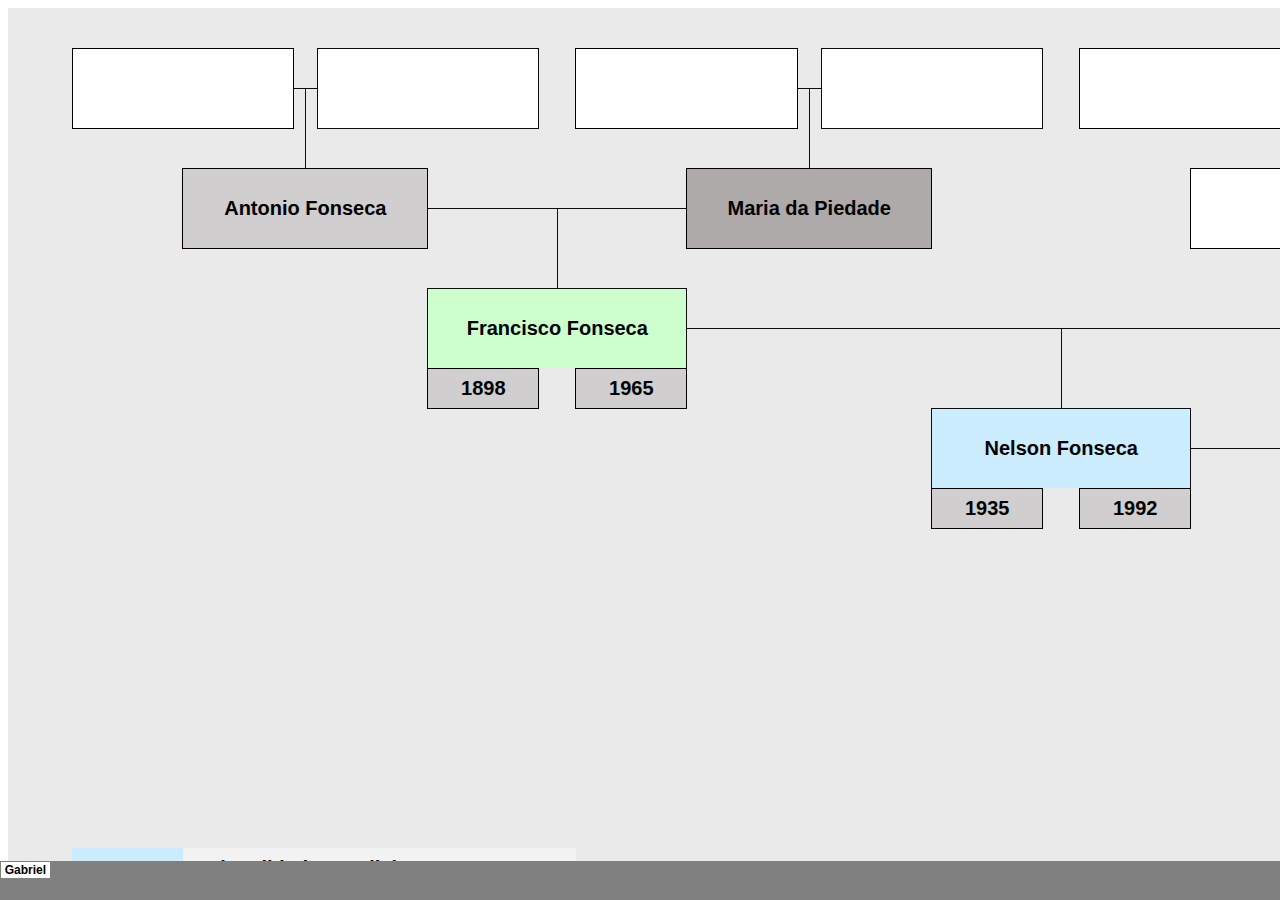
<file: index_arquivos/tabstrip.html>
<html>
<head>
<meta http-equiv=Content-Type content="text/html; charset=utf-8">
<meta name=ProgId content=Excel.Sheet>
<meta name=Generator content="Microsoft Excel 15">
<link id=Main-File rel=Main-File href="../index.html">

<script language="JavaScript">
<!--
if (window.name!="frTabs")
 window.location.replace(document.all.item("Main-File").href);
//-->
</script>
<style>
<!--
A {
    text-decoration:none;
    color:#000000;
    font-size:9pt;
}
-->
</style>
</head>
<body topmargin=0 leftmargin=0 bgcolor="#808080">
<table border=0 cellspacing=1>
 <tr>
 <td bgcolor="#FFFFFF" nowrap><b><small><small>&nbsp;<a href="sheet001.html" target="frSheet"><font face="Arial" color="#000000">Gabriel</font></a>&nbsp;</small></small></b></td>

 </tr>
</table>
</body>
</html>
</file>
